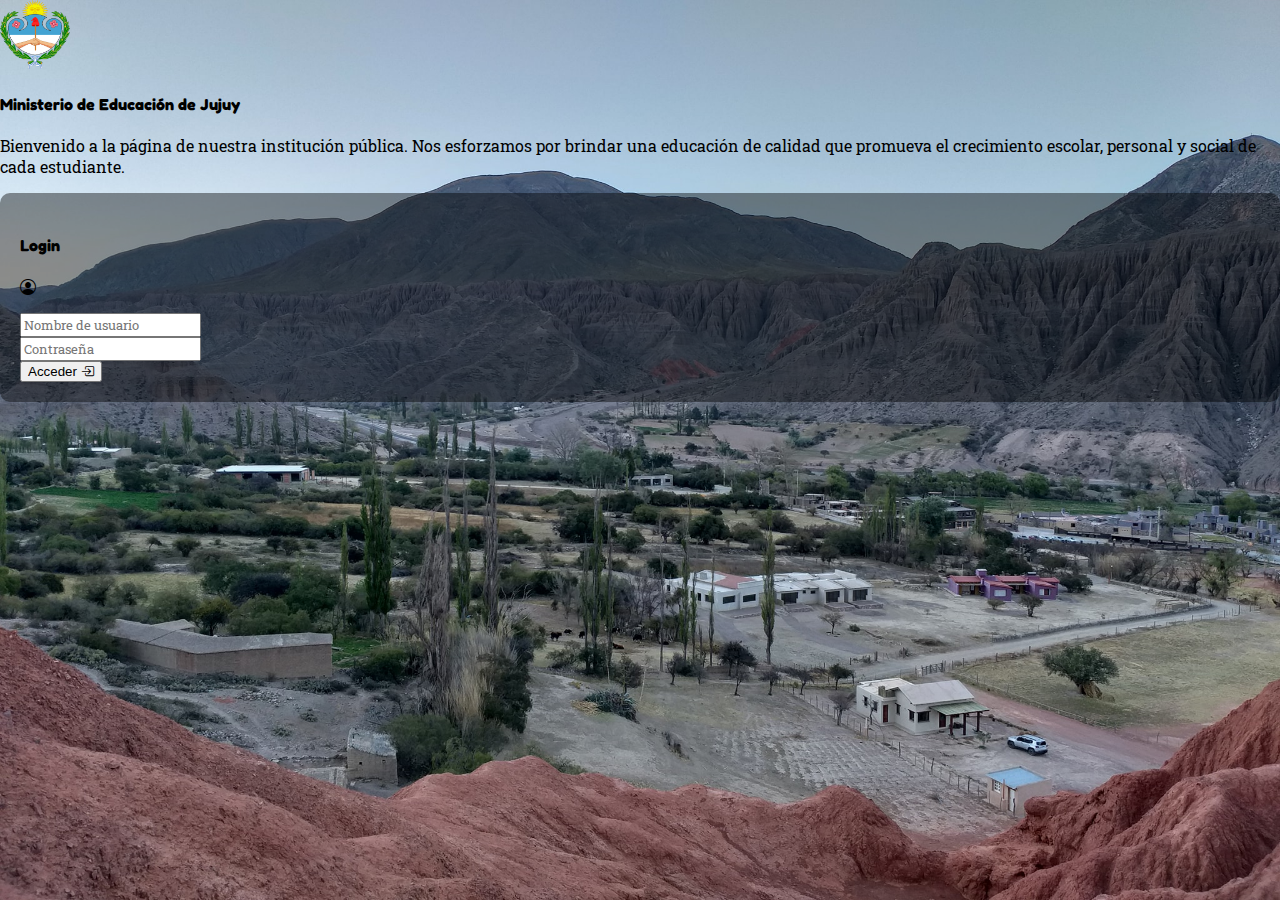
<file: index.html>
<!DOCTYPE html>
<html lang="es">
<head>
    <meta charset="UTF-8">
    <meta name="viewport" content="width=device-width, initial-scale=1.0">
    <!--ESTILO CSS-->
    <link rel="stylesheet" href="./css/estilo.css">
    <!--FONTS GOOGLE-->
    <link href="https://fonts.googleapis.com/css2?family=Fredoka:wght@300..700&family=Roboto+Slab:wght@100..900&display=swap" rel="stylesheet">
    <!--BOOTSTRAP-->
    <link href="https://cdn.jsdelivr.net/npm/bootstrap@5.3.2/dist/css/bootstrap.min.css" rel="stylesheet" integrity="sha384-T3c6CoIi6uLrA9TneNEoa7RxnatzjcDSCmG1MXxSR1GAsXEV/Dwwykc2MPK8M2HN" crossorigin="anonymous">
    <!--BOOTSTRAP ICON-->
    <link rel="stylesheet" href="https://cdn.jsdelivr.net/npm/bootstrap-icons@1.11.3/font/bootstrap-icons.min.css">
    <!--TITULO DE LA PAGINA-->
    <title>Login</title>
</head>
<body>
    <div class="container-fluid bg-image h-100">
        <div class="row h-100">
          <div class="col-md-2"></div>
          <div class="col-md-4 d-flex align-items-center justify-content-center">
            <div class="text-center">
              <img src="./assets/Logo.PNG" alt="Logo" width="70" class="img-fluid mx-auto mb-1">
              <h4 class="text-center text-dark mb-3">Ministerio de Educación de Jujuy</h4>
              <p class="text-start text-light">
                Bienvenido a la página de nuestra institución pública.
                Nos esforzamos por brindar una educación de calidad que promueva el crecimiento 
                escolar, personal y social de cada estudiante.
              </p>
            </div>
          </div>
          <div class="col-md-4 d-flex align-items-center justify-content-center">
            <div class="transparent-card">
              <h4 class="text-center text-primary">Login</h4>
              <p class="mb-3 text-center text-primary fs-2"><i class="bi bi-person-circle"></i></p>
              <form id="loginForm">
                <div class="form-group mb-2">
                  <input type="text" class="form-control" id="username" placeholder="Nombre de usuario">
                </div>
                <div class="form-group mb-4">
                  <input type="password" class="form-control" id="password" placeholder="Contraseña">
                </div>
                <div class="d-flex justify-content-center align-items-center">
                    <button type="submit" class="btn btn-primary btn-block">Acceder <i class="bi bi-box-arrow-in-right"></i></button>
                </div>
              </form>
            </div>
          </div>
          <div class="col-md-2"></div>
        </div>
      </div>
</body>
<!--BOOTSTRAP-->
<script src="https://cdn.jsdelivr.net/npm/bootstrap@5.3.2/dist/js/bootstrap.bundle.min.js" integrity="sha384-C6RzsynM9kWDrMNeT87bh95OGNyZPhcTNXj1NW7RuBCsyN/o0jlpcV8Qyq46cDfL" crossorigin="anonymous"></script>
<!--JAVASCRIPT-->
<script src="./js/login.js"></script>
</html>
</file>
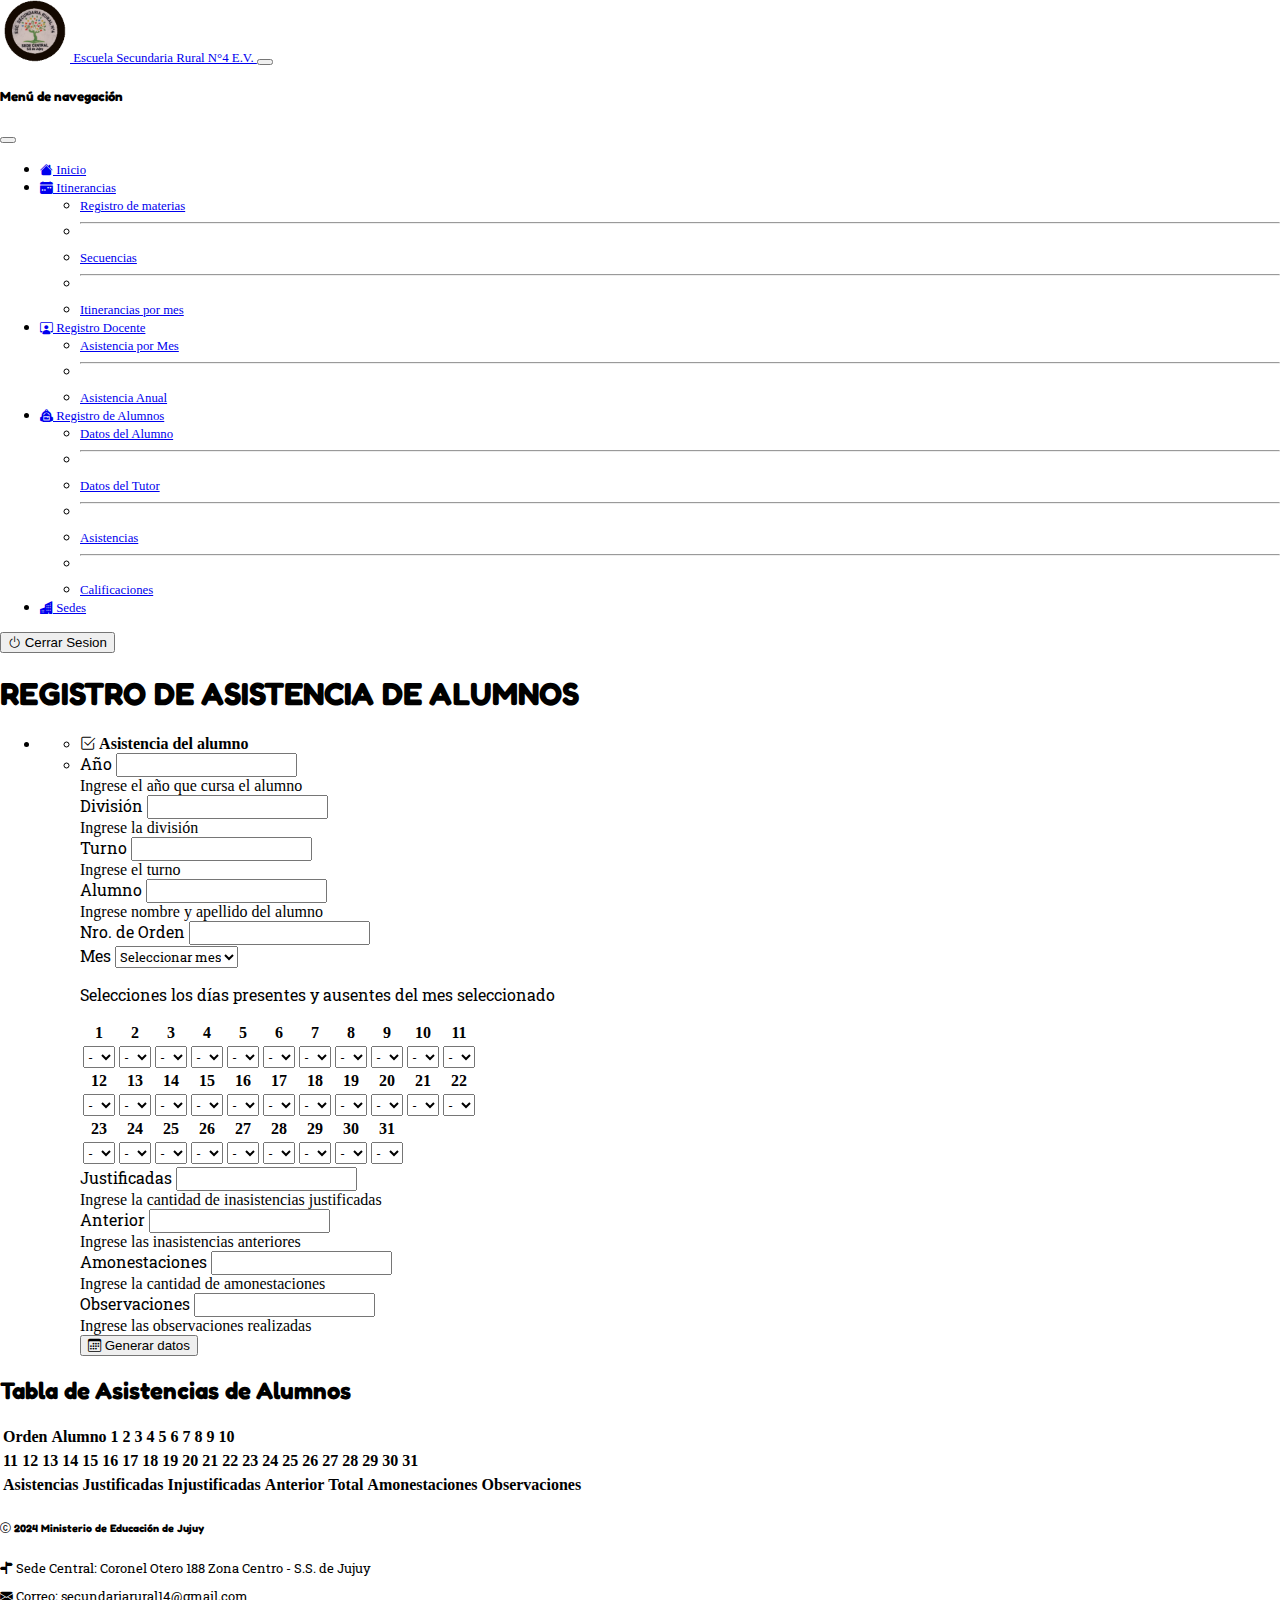
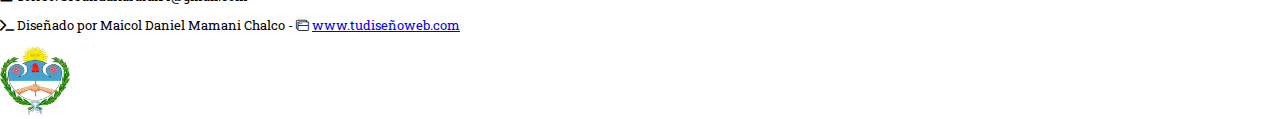
<file: html/asistencias_alumnos.html>
<!DOCTYPE html>
<html lang="es">

<head>
    <meta charset="UTF-8">
    <meta name="viewport" content="width=device-width, initial-scale=1.0">
    <!--ESTILO CSS-->
    <link rel="stylesheet" href="../css/estilo.css">
    <!--Html2 Canvas-->
    <script src="https://html2canvas.hertzen.com/dist/html2canvas.min.js"></script>
    <!--FONTS GOOGLE-->
    <link
        href="https://fonts.googleapis.com/css2?family=Fredoka:wght@300..700&family=Roboto+Slab:wght@100..900&display=swap"
        rel="stylesheet">
    <!--FONT AWESOME-->
    <link rel="stylesheet" href="https://cdnjs.cloudflare.com/ajax/libs/font-awesome/6.5.1/css/all.min.css">
    <!--BOOTSTRAP-->
    <link href="https://cdn.jsdelivr.net/npm/bootstrap@5.3.2/dist/css/bootstrap.min.css" rel="stylesheet"
        integrity="sha384-T3c6CoIi6uLrA9TneNEoa7RxnatzjcDSCmG1MXxSR1GAsXEV/Dwwykc2MPK8M2HN" crossorigin="anonymous">
    <!--BOOTSTRAP ICON-->
    <link rel="stylesheet" href="https://cdn.jsdelivr.net/npm/bootstrap-icons@1.11.3/font/bootstrap-icons.min.css">
    <!--TITULO DE LA PAGINA-->
    <title>Asistencia de Alumnos</title>
</head>

<body>
    <!--NAVEGADOR-->
    <nav class="navbar navbar-expand-lg navbar-dark bg-dark" aria-label="Offcanvas navbar large">
        <div class="container-fluid">
            <a class="navbar-brand" href="inicio.html">
                <img src="../assets/Logo_2.PNG" class="img-" width="70" alt="Logo">
                Escuela Secundaria Rural N°4 E.V.
            </a>
            <button class="navbar-toggler" type="button" data-bs-toggle="offcanvas" data-bs-target="#offcanvasNavbar2"
                aria-controls="offcanvasNavbar2" aria-label="Toggle navigation">
                <span class="navbar-toggler-icon"></span>
            </button>
            <div class="offcanvas offcanvas-end text-bg-dark" tabindex="-1" id="offcanvasNavbar2"
                aria-labelledby="offcanvasNavbar2Label">
                <div class="offcanvas-header">
                    <h5 class="offcanvas-title" id="offcanvasNavbar2Label">Menú de navegación</h5>
                    <button type="button" class="btn-close btn-close-white" data-bs-dismiss="offcanvas"
                        aria-label="Close"></button>
                </div>
                <div class="offcanvas-body">
                    <ul class="navbar-nav justify-content-end flex-grow-1 pe-3">
                        <li class="nav-item">
                            <a class="nav-link" aria-current="page" href="../html/inicio.html"><i
                                    class="bi bi-house-fill"></i>
                                Inicio</a>
                        </li>
                        <li class="nav-item dropdown">
                            <a class="nav-link dropdown-toggle" href="#" role="button" data-bs-toggle="dropdown"
                                aria-expanded="false">
                                <i class="bi bi-calendar-week-fill"></i> Itinerancias
                            </a>
                            <ul class="dropdown-menu bg-dark">
                                <li><a class="dropdown-item text-light bg-dark" href="../html/registro_materias.html">Registro de materias</a></li>
                                <li>
                                    <hr class="dropdown-divider bg-secondary">
                                </li>
                                <li><a class="dropdown-item text-light bg-dark" href="../html/secuencias.html">Secuencias</a></li>
                                <li>
                                    <hr class="dropdown-divider bg-secondary">
                                </li>
                                <li><a class="dropdown-item text-light bg-dark" href="../html/itinerancias_mes.html">Itinerancias por mes</a></li>
                            </ul>
                        </li>
                        <li class="nav-item dropdown">
                            <a class="nav-link dropdown-toggle" href="#" role="button" data-bs-toggle="dropdown"
                                aria-expanded="false">
                                <i class="bi bi-person-workspace"></i> Registro Docente
                            </a>
                            <ul class="dropdown-menu bg-dark">
                                <li><a class="dropdown-item bg-dark text-light"
                                        href="../html/asistenciaMes_docente.html">Asistencia por Mes</a></li>
                                <li>
                                    <hr class="dropdown-divider bg-secondary">
                                </li>
                                <li><a class="dropdown-item bg-dark text-light"
                                        href="../html/asistenciaAnual_docente.html">Asistencia Anual</a></li>
                            </ul>
                        </li>
                        <li class="nav-item dropdown">
                            <a class="nav-link dropdown-toggle active text-primary" href="#" role="button"
                                data-bs-toggle="dropdown" aria-expanded="false">
                                <i class="bi bi-backpack2-fill"></i> Registro de Alumnos
                            </a>
                            <ul class="dropdown-menu bg-dark">
                                <li><a class="dropdown-item bg-dark text-secondary"
                                        href="../html/datos_alumno.html">Datos
                                        del Alumno</a></li>
                                <li>
                                    <hr class="dropdown-divider bg-secondary">
                                </li>
                                <li><a class="dropdown-item bg-dark text-secondary"
                                        href="../html/datos_tutor.html">Datos
                                        del Tutor</a></li>
                                <li>
                                    <hr class="dropdown-divider bg-secondary">
                                </li>
                                <li><a class="dropdown-item bg-dark text-primary active"
                                        href="../html/asistencias_alumnos.html">Asistencias</a></li>
                                <li>
                                    <hr class="dropdown-divider bg-secondary">
                                </li>
                                <li><a class="dropdown-item bg-dark text-secondary"
                                        href="../html/calificaciones_alumnos.html">Calificaciones</a></li>
                            </ul>
                        </li>
                        <li class="nav-item">
                            <a class="nav-link" href="../html/sedes.html"><i class="bi bi-buildings-fill"></i> Sedes</a>
                        </li>
                    </ul>
                </div>
            </div>
            <a href="../index.html">
                <button type="button" class="btn bg-primary text-light"><i class="bi bi-power"></i> Cerrar
                    Sesion</button>
            </a>
        </div>
    </nav>
    <main class="container">
        <h1 class="text-center p-4">REGISTRO DE ASISTENCIA DE ALUMNOS</h1>
        <ul class="list-group list-group-horizontal d-flex justify-content-center mb-4">
            <li class="list-group-item col-md-10">
                <ul class="list-group list-group-flush">
                    <li class="list-group-item active rounded-1">
                        <b><i class="bi bi-check2-square"></i> Asistencia del alumno</b>
                    </li>
                    <li class="list-group-item mb-4">
                        <form class="row" id="datos">
                            <div class="d-flex justify-content-center mb-3">
                                <div class="col-md-4 pe-2">
                                    <label for="curso">Año</label>
                                    <input type="text" class="form-control" name="curso" id="curso">
                                    <div id="mensaje" class="form-text">Ingrese el año que cursa el alumno</div>
                                </div>
                                <div class="col-md-4 pe-2">
                                    <label for="division">División</label>
                                    <input type="text" class="form-control" name="division" id="division">
                                    <div id="mensaje" class="form-text">Ingrese la división</div>
                                </div>
                                <div class="col-md-4">
                                        <label for="turno">Turno</label>
                                        <input type="text" class="form-control" name="turno" id="turno">
                                        <div id="mensaje" class="form-text">Ingrese el turno</div>
                                </div>
                            </div>
                            <div class="d-flex justify-content-center mb-3">
                                <div class="col-md-6 pe-2">
                                    <label for="NyA-3">Alumno</label>
                                    <input type="text" name="NyA-3" class="form-control" id="NyA-3">
                                    <div id="mensaje" class="form-text">Ingrese nombre y apellido del alumno</div>
                                </div>
                                <!--Numero de orden-->
                                <div class="col-md-2 pe-2">
                                    <label for="nroOrden-3">Nro. de Orden</label>
                                    <input type="number" class="form-control" name="nroOrden-3" id="nroOrden-3" min="1">
                                </div>
                                <div class="col-md-4">
                                    <div class="selectMes">
                                        <label>Mes</label>
                                        <select name="meses" id="mes" class="form-select">
                                            <option selected>Seleccionar mes</option>
                                            <option value="Marzo">Marzo</option>
                                            <option value="Abril">Abril</option>
                                            <option value="Mayo">Mayo</option>
                                            <option value="Junio">Junio</option>
                                            <option value="Julio">Julio</option>
                                            <option value="Agosto">Agosto</option>
                                            <option value="Septiembre">Septiembre</option>
                                            <option value="Octubre">Octubre</option>
                                            <option value="Noviembre">Noviembre</option>
                                            <option value="Diciembre">Diciembre</option>
                                        </select>
                                    </div>
                                </div>
                            </div>
                            <div class="d-flex justify-content-center mb-3">
                                <div class="col-md-12">
                                    <p class="card-text">Selecciones los días presentes y ausentes del mes seleccionado
                                    </p>
                                    <!--Tabla de registro de asistencia-->
                                    <table class="table table-bordered border-secondary text-center">
                                        <tr>
                                            <th class="bg-primary">1</th>
                                            <th class="bg-primary">2</th>
                                            <th class="bg-primary">3</th>
                                            <th class="bg-primary">4</th>
                                            <th class="bg-primary">5</th>
                                            <th class="bg-primary">6</th>
                                            <th class="bg-primary">7</th>
                                            <th class="bg-primary">8</th>
                                            <th class="bg-primary">9</th>
                                            <th class="bg-primary">10</th>
                                            <th class="bg-primary">11</th>
                                        </tr>
                                        </thead>
                                        <tbody>
                                            <tr>
                                                <td>
                                                    <select name="asistencia1" id="asistencia1">
                                                        <option value="-">-</option>
                                                        <option value="P">P</option>
                                                        <option value="A">A</option>
                                                    </select>
                                                </td>
                                                <td>
                                                    <select name="asistencia2" id="asistencia2">
                                                        <option value="-">-</option>
                                                        <option value="P">P</option>
                                                        <option value="A">A</option>
                                                    </select>
                                                </td>
                                                <td>
                                                    <select name="asistencia3" id="asistencia3">
                                                        <option value="-">-</option>
                                                        <option value="P">P</option>
                                                        <option value="A">A</option>
                                                    </select>
                                                </td>
                                                <td>
                                                    <select name="asistencia4" id="asistencia4">
                                                        <option value="-">-</option>
                                                        <option value="P">P</option>
                                                        <option value="A">A</option>
                                                    </select>
                                                </td>
                                                <td>
                                                    <select name="asistencia5" id="asistencia5">
                                                        <option value="-">-</option>
                                                        <option value="P">P</option>
                                                        <option value="A">A</option>
                                                    </select>
                                                </td>
                                                <td>
                                                    <select name="asistencia6" id="asistencia6">
                                                        <option value="-">-</option>
                                                        <option value="P">P</option>
                                                        <option value="A">A</option>
                                                    </select>
                                                </td>
                                                <td>
                                                    <select name="asistencia7" id="asistencia7">
                                                        <option value="-">-</option>
                                                        <option value="P">P</option>
                                                        <option value="A">A</option>
                                                    </select>
                                                </td>
                                                <td>
                                                    <select name="asistencia8" id="asistencia8">
                                                        <option value="-">-</option>
                                                        <option value="P">P</option>
                                                        <option value="A">A</option>
                                                    </select>
                                                </td>
                                                <td>
                                                    <select name="asistencia9" id="asistencia9">
                                                        <option value="-">-</option>
                                                        <option value="P">P</option>
                                                        <option value="A">A</option>
                                                    </select>
                                                </td>
                                                <td>
                                                    <select name="asistencia10" id="asistencia10">
                                                        <option value="-">-</option>
                                                        <option value="P">P</option>
                                                        <option value="A">A</option>
                                                    </select>
                                                </td>
                                                <td>
                                                    <select name="asistencia11" id="asistencia11">
                                                        <option value="-">-</option>
                                                        <option value="P">P</option>
                                                        <option value="A">A</option>
                                                    </select>
                                                </td>
                                            </tr>
                                            <tr>
                                                <th class="bg-primary">12</th>
                                                <th class="bg-primary">13</th>
                                                <th class="bg-primary">14</th>
                                                <th class="bg-primary">15</th>
                                                <th class="bg-primary">16</th>
                                                <th class="bg-primary">17</th>
                                                <th class="bg-primary">18</th>
                                                <th class="bg-primary">19</th>
                                                <th class="bg-primary">20</th>
                                                <th class="bg-primary">21</th>
                                                <th class="bg-primary">22</th>
                                            </tr>
                                            <tr>
                                                <td>
                                                    <select name="asistencia12" id="asistencia12">
                                                        <option value="-">-</option>
                                                        <option value="P">P</option>
                                                        <option value="A">A</option>
                                                    </select>
                                                </td>
                                                <td>
                                                    <select name="asistencia13" id="asistencia13">
                                                        <option value="-">-</option>
                                                        <option value="P">P</option>
                                                        <option value="A">A</option>
                                                    </select>
                                                </td>
                                                <td>
                                                    <select name="asistencia14" id="asistencia14">
                                                        <option value="-">-</option>
                                                        <option value="P">P</option>
                                                        <option value="A">A</option>
                                                    </select>
                                                </td>
                                                <td>
                                                    <select name="asistencia15" id="asistencia15">
                                                        <option value="-">-</option>
                                                        <option value="P">P</option>
                                                        <option value="A">A</option>
                                                    </select>
                                                </td>
                                                <td>
                                                    <select name="asistencia16" id="asistencia16">
                                                        <option value="-">-</option>
                                                        <option value="P">P</option>
                                                        <option value="A">A</option>
                                                    </select>
                                                </td>
                                                <td>
                                                    <select name="asistencia17" id="asistencia17">
                                                        <option value="-">-</option>
                                                        <option value="P">P</option>
                                                        <option value="A">A</option>
                                                    </select>
                                                </td>
                                                <td>
                                                    <select name="asistencia18" id="asistencia18">
                                                        <option value="-">-</option>
                                                        <option value="P">P</option>
                                                        <option value="A">A</option>
                                                    </select>
                                                </td>
                                                <td>
                                                    <select name="asistencia19" id="asistencia19">
                                                        <option value="-">-</option>
                                                        <option value="P">P</option>
                                                        <option value="A">A</option>
                                                    </select>
                                                </td>
                                                <td>
                                                    <select name="asistencia20" id="asistencia20">
                                                        <option value="-">-</option>
                                                        <option value="P">P</option>
                                                        <option value="A">A</option>
                                                    </select>
                                                </td>
                                                <td>
                                                    <select name="asistencia21" id="asistencia21">
                                                        <option value="-">-</option>
                                                        <option value="P">P</option>
                                                        <option value="A">A</option>
                                                    </select>
                                                </td>
                                                <td>
                                                    <select name="asistencia22" id="asistencia22">
                                                        <option value="-">-</option>
                                                        <option value="P">P</option>
                                                        <option value="A">A</option>
                                                    </select>
                                                </td>
                                            </tr>
                                            <tr>
                                                <th class="bg-primary">23</th>
                                                <th class="bg-primary">24</th>
                                                <th class="bg-primary">25</th>
                                                <th class="bg-primary">26</th>
                                                <th class="bg-primary">27</th>
                                                <th class="bg-primary">28</th>
                                                <th class="bg-primary">29</th>
                                                <th class="bg-primary">30</th>
                                                <th class="bg-primary">31</th>
                                                <th class="bg-secondary border-secondary"></th>
                                                <th class="bg-secondary border-secondary"></th>
                                            </tr>
                                            <tr>
                                                <td>
                                                    <select name="asistencia23" id="asistencia23">
                                                        <option value="-">-</option>
                                                        <option value="P">P</option>
                                                        <option value="A">A</option>
                                                    </select>
                                                </td>
                                                <td>
                                                    <select name="asistencia24" id="asistencia24">
                                                        <option value="-">-</option>
                                                        <option value="P">P</option>
                                                        <option value="A">A</option>
                                                    </select>
                                                </td>
                                                <td>
                                                    <select name="asistencia25" id="asistencia25">
                                                        <option value="-">-</option>
                                                        <option value="P">P</option>
                                                        <option value="A">A</option>
                                                    </select>
                                                </td>
                                                <td>
                                                    <select name="asistencia26" id="asistencia26">
                                                        <option value="-">-</option>
                                                        <option value="P">P</option>
                                                        <option value="A">A</option>
                                                    </select>
                                                </td>
                                                <td>
                                                    <select name="asistencia27" id="asistencia27">
                                                        <option value="-">-</option>
                                                        <option value="P">P</option>
                                                        <option value="A">A</option>
                                                    </select>
                                                </td>
                                                <td>
                                                    <select name="asistencia28" id="asistencia28">
                                                        <option value="-">-</option>
                                                        <option value="P">P</option>
                                                        <option value="A">A</option>
                                                    </select>
                                                </td>
                                                <td>
                                                    <select name="asistencia29" id="asistencia29">
                                                        <option value="-">-</option>
                                                        <option value="P">P</option>
                                                        <option value="A">A</option>
                                                    </select>
                                                </td>
                                                <td>
                                                    <select name="asistencia30" id="asistencia30">
                                                        <option value="-">-</option>
                                                        <option value="P">P</option>
                                                        <option value="A">A</option>
                                                    </select>
                                                </td>
                                                <td>
                                                    <select name="asistencia31" id="asistencia31">
                                                        <option value="-">-</option>
                                                        <option value="P">P</option>
                                                        <option value="A">A</option>
                                                    </select>
                                                </td>
                                                <td class="bg-secondary"></td>
                                                <td class="bg-secondary"></td>
                                            </tr>
                                        </tbody>
                                    </table>
                                </div>
                            </div>
                            <div class="d-flex justify-content-center mb-3">
                                <div class="col-md-4 pe-2">
                                    <label for="justificadas">Justificadas</label>
                                    <input type="number" name="justificadas" class="form-control" id="justificadas">
                                    <div id="mensaje" class="form-text">Ingrese la cantidad de inasistencias
                                        justificadas</div>
                                </div>
                                <div class="col-md-4 pe-2">
                                    <label for="anterior">Anterior</label>
                                    <input type="number" name="anterior" class="form-control" id="anterior">
                                    <div id="mensaje" class="form-text">Ingrese las inasistencias anteriores</div>
                                </div>
                                <div class="col-md-4">
                                    <label for="amonestaciones">Amonestaciones</label>
                                    <input type="number" name="amonestaciones" class="form-control" id="amonestaciones">
                                    <div id="mensaje" class="form-text">Ingrese la cantidad de amonestaciones</div>
                                </div>
                            </div>
                            <div class="d-flex justify-content-center mb-3">
                                <div class="col-md-8">
                                    <label for="observaciones">Observaciones</label>
                                    <input type="text" name="observaciones" class="form-control" id="observaciones">
                                    <div id="mensaje" class="form-text">Ingrese las observaciones realizadas</div>
                                </div>
                            </div>
                            <div class="d-flex justify-content-center mb-3">

                                <button class="btn btn-primary" type="submit" onclick="asistencia()"><i
                                        class="bi bi-calendar3"></i> Generar datos</button>
                            </div>
                        </form>
                    </li>
                </ul>
            </li>
        </ul>
        <div class="container mb-3" id="tablaAsistencia-Alumnos">
            <h2 class="text-center mb-3">Tabla de Asistencias de Alumnos</h2>
            <div id="asistencia"></div>
            <!--Tabla de registro de asistencia diaria-->
            <div class="container col-md-12 mb-5">
                <table class="table table-bordered border-dark text-center mb-3" id="tablaAsistencia-1">
                    <thead>
                        <tr class="table-active bg-secondary">
                            <th>Orden</th>
                            <th>Alumno</th>
                            <th>1</th>
                            <th>2</th>
                            <th>3</th>
                            <th>4</th>
                            <th>5</th>
                            <th>6</th>
                            <th>7</th>
                            <th>8</th>
                            <th>9</th>
                            <th>10</th>
                        </tr>
                    </thead>
                    <tbody></tbody>
                </table>

                <table class="table table-bordered border-dark text-center mb-3" id="tablaAsistencia-2">
                    <thead>
                        <tr class="table-active bg-secondary">
                            <th>11</th>
                            <th>12</th>
                            <th>13</th>
                            <th>14</th>
                            <th>15</th>
                            <th>16</th>
                            <th>17</th>
                            <th>18</th>
                            <th>19</th>
                            <th>20</th>
                            <th>21</th>
                            <th>22</th>
                            <th>23</th>
                            <th>24</th>
                            <th>25</th>
                            <th>26</th>
                            <th>27</th>
                            <th>28</th>
                            <th>29</th>
                            <th>30</th>
                            <th>31</th>

                        </tr>
                    </thead>
                    <tbody></tbody>
                </table>

                <table class="table table-bordered border-dark text-center mb-3" id="tablaAsistencia-3">
                    <thead>
                        <tr class="table-active bg-secondary">
                            <th>Asistencias</th>
                            <th>Justificadas</th>
                            <th>Injustificadas</th>
                            <th>Anterior</th>
                            <th>Total</th>
                            <th>Amonestaciones</th>
                            <th>Observaciones</th>
                        </tr>
                    </thead>
                    <tbody></tbody>
                </table>
            </div>
        </div>
        <div id="boton-descargar" class="mb-5"></div>
    </main>
    <footer class="bg-dark">
        <div class="container">
            <div class="row">
                <div class="col-md-11">
                    <h6 class="text-light mt-3 mb-2"><i class="bi bi-c-circle"></i> 2024 Ministerio de Educación de
                        Jujuy</h6>
                    <p class="text-light mb-1"><i class="bi bi-signpost-split-fill"></i> Sede Central: Coronel Otero 188
                        Zona Centro - S.S. de Jujuy</p>
                    <p class="text-light mb-1"><i class="bi bi-envelope-fill"></i> Correo: secundariarural14@gmail.com
                    </p>
                    <p class="text-light mb-2"><i class="fa-solid fa-terminal"></i> Diseñado por Maicol Daniel Mamani
                        Chalco - <i class="bi bi-window-stack"></i> <a
                            href="https://www.tudiseñoweb.com">www.tudiseñoweb.com</a></p>
                </div>
                <div class="col-md-1 mt-3 mb-3">
                    <img src="../assets/Logo.PNG" width="70" alt="Logo">
                </div>
            </div>
        </div>
    </footer>
</body>
<!--BOOTSTRAP-->
<script src="https://cdn.jsdelivr.net/npm/bootstrap@5.3.2/dist/js/bootstrap.bundle.min.js"
    integrity="sha384-C6RzsynM9kWDrMNeT87bh95OGNyZPhcTNXj1NW7RuBCsyN/o0jlpcV8Qyq46cDfL"
    crossorigin="anonymous"></script>
<script src="../js/asistencia_alumnos.js"></script>
</html>
</file>
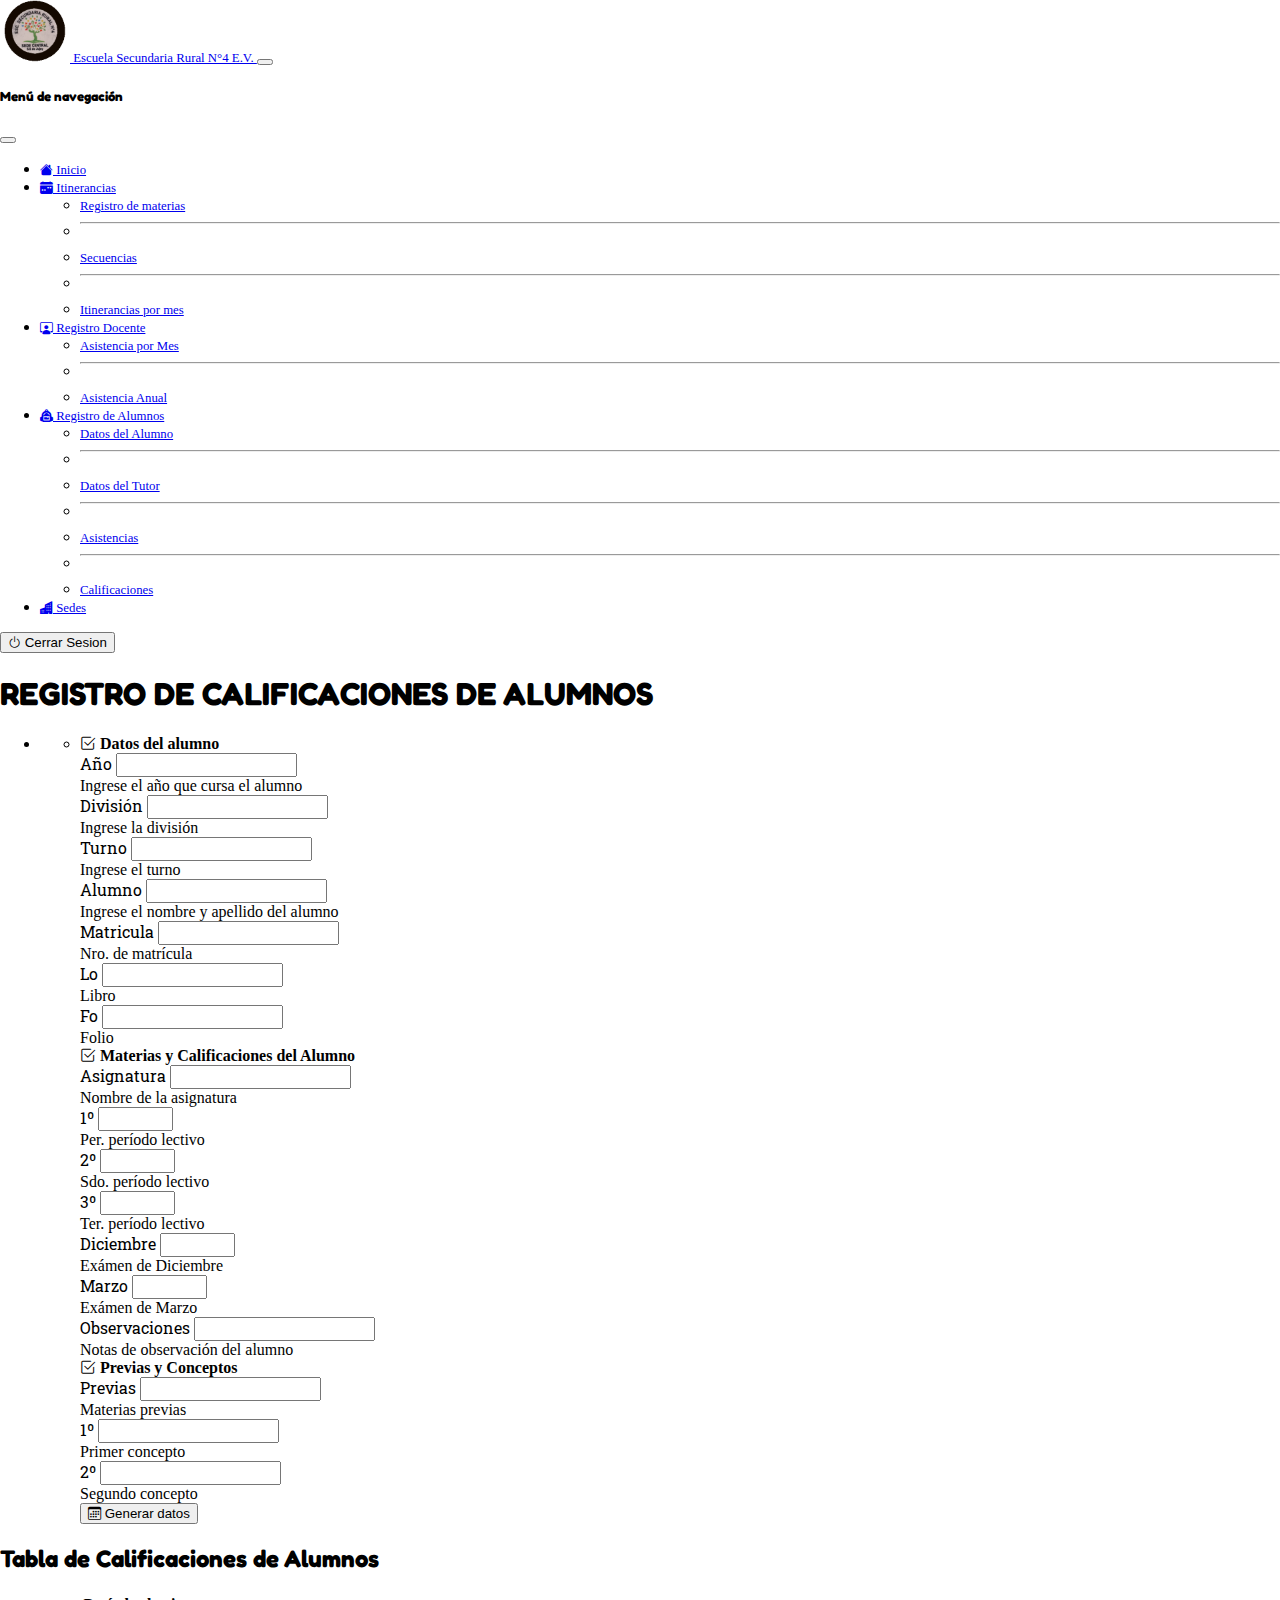
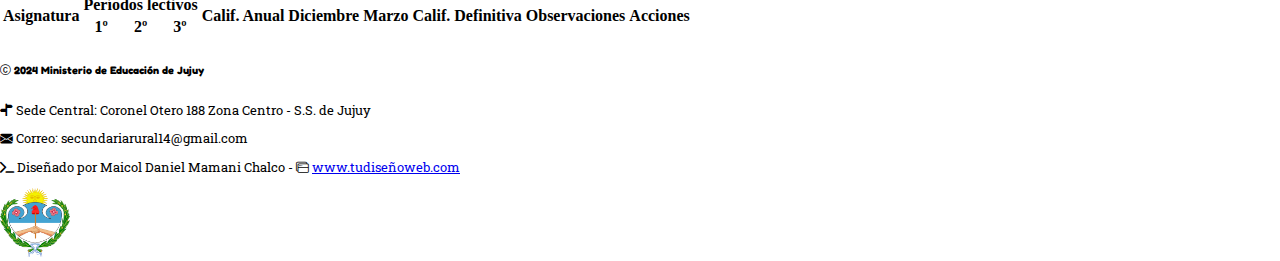
<file: html/calificaciones_alumnos.html>
<!DOCTYPE html>
<html lang="es">

<head>
    <meta charset="UTF-8">
    <meta name="viewport" content="width=device-width, initial-scale=1.0">
    <!--ESTILO CSS-->
    <link rel="stylesheet" href="../css/estilo.css">
     <!--Html2 Canvas-->
     <script src="https://html2canvas.hertzen.com/dist/html2canvas.min.js"></script>
    <!--FONTS GOOGLE-->
    <link
        href="https://fonts.googleapis.com/css2?family=Fredoka:wght@300..700&family=Roboto+Slab:wght@100..900&display=swap"
        rel="stylesheet">
    <!--FONT AWESOME-->
    <link rel="stylesheet" href="https://cdnjs.cloudflare.com/ajax/libs/font-awesome/6.5.1/css/all.min.css">
    <!--BOOTSTRAP-->
    <link href="https://cdn.jsdelivr.net/npm/bootstrap@5.3.2/dist/css/bootstrap.min.css" rel="stylesheet"
        integrity="sha384-T3c6CoIi6uLrA9TneNEoa7RxnatzjcDSCmG1MXxSR1GAsXEV/Dwwykc2MPK8M2HN" crossorigin="anonymous">
    <!--BOOTSTRAP ICON-->
    <link rel="stylesheet" href="https://cdn.jsdelivr.net/npm/bootstrap-icons@1.11.3/font/bootstrap-icons.min.css">
    <!--TITULO DE LA PAGINA-->
    <title>Calificaciones de Alumnos</title>
</head>

<body>
    <!--NAVEGADOR-->
    <nav class="navbar navbar-expand-lg navbar-dark bg-dark" aria-label="Offcanvas navbar large">
        <div class="container-fluid">
            <a class="navbar-brand" href="inicio.html">
                <img src="../assets/Logo_2.PNG" class="img-" width="70" alt="Logo">
                Escuela Secundaria Rural N°4 E.V.
            </a>
            <button class="navbar-toggler" type="button" data-bs-toggle="offcanvas" data-bs-target="#offcanvasNavbar2"
                aria-controls="offcanvasNavbar2" aria-label="Toggle navigation">
                <span class="navbar-toggler-icon"></span>
            </button>
            <div class="offcanvas offcanvas-end text-bg-dark" tabindex="-1" id="offcanvasNavbar2"
                aria-labelledby="offcanvasNavbar2Label">
                <div class="offcanvas-header">
                    <h5 class="offcanvas-title" id="offcanvasNavbar2Label">Menú de navegación</h5>
                    <button type="button" class="btn-close btn-close-white" data-bs-dismiss="offcanvas"
                        aria-label="Close"></button>
                </div>
                <div class="offcanvas-body">
                    <ul class="navbar-nav justify-content-end flex-grow-1 pe-3">
                        <li class="nav-item">
                            <a class="nav-link" aria-current="page" href="../html/inicio.html"><i
                                    class="bi bi-house-fill"></i>
                                Inicio</a>
                        </li>
                        <li class="nav-item dropdown">
                            <a class="nav-link dropdown-toggle" href="#" role="button" data-bs-toggle="dropdown"
                                aria-expanded="false">
                                <i class="bi bi-calendar-week-fill"></i> Itinerancias
                            </a>
                            <ul class="dropdown-menu bg-dark">
                                <li><a class="dropdown-item text-light bg-dark" href="../html/registro_materias.html">Registro de materias</a></li>
                                <li>
                                    <hr class="dropdown-divider bg-secondary">
                                </li>
                                <li><a class="dropdown-item text-light bg-dark" href="../html/secuencias.html">Secuencias</a></li>
                                <li>
                                    <hr class="dropdown-divider bg-secondary">
                                </li>
                                <li><a class="dropdown-item text-light bg-dark" href="../html/itinerancias_mes.html">Itinerancias por mes</a></li>
                            </ul>
                        </li>
                        <li class="nav-item dropdown">
                            <a class="nav-link dropdown-toggle" href="#" role="button" data-bs-toggle="dropdown"
                                aria-expanded="false">
                                <i class="bi bi-person-workspace"></i> Registro Docente
                            </a>
                            <ul class="dropdown-menu bg-dark">
                                <li><a class="dropdown-item bg-dark text-light"
                                        href="../html/asistenciaMes_docente.html">Asistencia por Mes</a></li>
                                <li>
                                    <hr class="dropdown-divider bg-secondary">
                                </li>
                                <li><a class="dropdown-item bg-dark text-light"
                                        href="../html/asistenciaAnual_docente.html">Asistencia Anual</a></li>
                            </ul>
                        </li>
                        <li class="nav-item dropdown">
                            <a class="nav-link dropdown-toggle active text-primary" href="#" role="button"
                                data-bs-toggle="dropdown" aria-expanded="false">
                                <i class="bi bi-backpack2-fill"></i> Registro de Alumnos
                            </a>
                            <ul class="dropdown-menu bg-dark">
                                <li><a class="dropdown-item bg-dark text-secondary"
                                        href="../html/datos_alumno.html">Datos
                                        del Alumno</a></li>
                                <li>
                                    <hr class="dropdown-divider bg-secondary">
                                </li>
                                <li><a class="dropdown-item bg-dark text-secondary"
                                        href="../html/datos_tutor.html">Datos
                                        del Tutor</a></li>
                                <li>
                                    <hr class="dropdown-divider bg-secondary">
                                </li>
                                <li><a class="dropdown-item bg-dark text-secondary"
                                        href="../html/asistencias_alumnos.html">Asistencias</a></li>
                                <li>
                                    <hr class="dropdown-divider bg-secondary">
                                </li>
                                <li><a class="dropdown-item bg-dark text-primary active"
                                        href="../html/calificaciones_alumnos.html">Calificaciones</a></li>
                            </ul>
                        </li>
                        <li class="nav-item">
                            <a class="nav-link" href="../html/sedes.html"><i class="bi bi-buildings-fill"></i> Sedes</a>
                        </li>
                    </ul>
                </div>
            </div>
            <a href="../index.html">
                <button type="button" class="btn bg-primary text-light"><i class="bi bi-power"></i> Cerrar
                    Sesion</button>
            </a>
        </div>
    </nav>
    <main class="container">
        <h1 class="text-center p-4">REGISTRO DE CALIFICACIONES DE ALUMNOS</h1>
        <ul class="list-group list-group-horizontal d-flex justify-content-center mb-5">
            <li class="list-group-item col-md-10">
                <ul class="list-group list-group-flush">
                    <li class="list-group-item">
                        <form class="row" id="datos">
                            <div class="list-group-item active mb-3 rounded-1">
                                <b><i class="bi bi-check2-square"></i> Datos del alumno</b>
                            </div>
                            <div class="d-flex justify-content-center mb-3">
                                <div class="col-md-4 pe-2">
                                    <label for="curso">Año</label>
                                    <input type="text" class="form-control" name="curso" id="curso">
                                    <div id="mensaje" class="form-text">Ingrese el año que cursa el alumno</div>
                                </div>
                                <div class="col-md-4 pe-2">
                                    <label for="division">División</label>
                                    <input type="text" class="form-control" name="division" id="division">
                                    <div id="mensaje" class="form-text">Ingrese la división</div>
                                </div>
                                <div class="col-md-4">
                                    <label for="turno">Turno</label>
                                    <input type="text" class="form-control" name="turno" id="turno">
                                    <div id="mensaje" class="form-text">Ingrese el turno</div>
                                </div>
                            </div>
                            <div class="d-flex justify-content-center mb-3">
                                <!--Alumno-->
                                <div class="col-md-6 pe-2">
                                    <label for="alumno">Alumno</label>
                                    <input type="text" class="form-control" name="alumno" id="alumno">
                                    <div id="mensaje" class="form-text">Ingrese el nombre y apellido del alumno</div>
                                </div>
                                <!--Nro. de matrícula-->
                                <div class="col-md-2 pe-2">
                                    <label for="matricula">Matricula</label>
                                    <input type="number" class="form-control" name="matricula" id="matricula">
                                    <div id="mensaje" class="form-text">Nro. de matrícula</div>
                                </div>
                                <!--Lo-->
                                <div class="col-md-2 pe-2">
                                    <label for="lo">Lo</label>
                                    <input type="text" class="form-control" name="lo" id="lo">
                                    <div id="mensaje" class="form-text">Libro</div>
                                </div>
                                <!--Folio-->
                                <div class="col-md-2 pe-2">
                                    <label for="fo">Fo</label>
                                    <input type="text" class="form-control" name="fo" id="fo">
                                    <div id="mensaje" class="form-text">Folio</div>
                                </div>
                            </div>
                            <div class="list-group-item active mb-3 rounded-1">
                                <b><i class="bi bi-check2-square"></i> Materias y Calificaciones del Alumno</b>
                            </div>
                            <div class="d-flex justify-content-center mb-3">
                                <!--Asignatura-->
                                <div class="col-md-6 pe-2">
                                    <label for="asignatura">Asignatura</label>
                                    <input type="text" class="form-control" name="asignatura" id="asignatura">
                                    <div id="mensaje" class="form-text">Nombre de la asignatura</div>
                                </div>
                                <!--Periodos lectivos-->
                                <!--1º-->
                                <div class="col-md-2 pe-2">
                                    <label for="primero">1º</label>
                                    <input type="number" class="form-control" name="primero" id="primero" step="0.01"
                                        min="0" max="10">
                                    <div id="mensaje" class="form-text">Per. período lectivo</div>
                                </div>
                                <!--2º-->
                                <div class="col-md-2 pe-2">
                                    <label for="segundo">2º</label>
                                    <input type="number" class="form-control" name="segundo" id="segundo" step="0.01"
                                        min="0" max="10">
                                    <div id="mensaje" class="form-text">Sdo. período lectivo</div>
                                </div>
                                <!--3º-->
                                <div class="col-md-2 pe-2">
                                    <label for="tercero">3º</label>
                                    <input type="number" class="form-control" name="tercero" id="tercero" step="0.01"
                                        min="0" max="10">
                                    <div id="mensaje" class="form-text">Ter. período lectivo</div>
                                </div>
                            </div>
                            <div class="d-flex justify-content-center mb-3">
                                <!--Diciembre-->
                                <div class="col-md-2 pe-2">
                                    <label for="diciembre">Diciembre</label>
                                    <input type="number" class="form-control" name="diciembre" id="diciembre"
                                        step="0.01" min="0" max="10">
                                    <div id="mensaje" class="form-text">Exámen de Diciembre</div>
                                </div>
                                <!--Marzo-->
                                <div class="col-md-2 pe-2">
                                    <label for="marzo">Marzo</label>
                                    <input type="number" class="form-control" name="marzo" id="marzo" step="0.01"
                                        min="0" max="10">
                                    <div id="mensaje" class="form-text">Exámen de Marzo</div>
                                </div>
                                <!--Observaciones-->
                                <div class="col-md-8 pe-2">
                                    <label for="observaciones">Observaciones</label>
                                    <input type="text" class="form-control" name="observaciones" id="observaciones">
                                    <div id="mensaje" class="form-text">Notas de observación del alumno</div>
                                </div>
                            </div>
                            <div class="list-group-item active mb-3 rounded-1">
                                <b><i class="bi bi-check2-square"></i> Previas y Conceptos</b>
                            </div>
                            <div class="d-flex justify-content-center mb-5">
                                <div class="col-md-6 pe-2">
                                    <label for="previas">Previas</label>
                                    <input type="text" class="form-control" name="previas" id="previas">
                                    <div id="mensaje" class="form-text">Materias previas</div>
                                </div>
                                <div class="col-md-3 pe-2">
                                    <label for="primero">1º</label>
                                    <input type="text" class="form-control" name="primero" id="primero">
                                    <div id="mensaje" class="form-text">Primer concepto</div>
                                </div>
                                <div class="col-md-3 pe-2">
                                    <label for="segundo">2º</label>
                                    <input type="text" class="form-control" name="segundo" id="segundo">
                                    <div id="mensaje" class="form-text">Segundo concepto</div>
                                </div>
                            </div>
                            <div class="d-flex justify-content-center mb-3">
                                <button class="btn btn-primary" type="submit" onclick="ingresarDatos(), ingresarDatos2()"><i
                                    class="bi bi-calendar3"></i> Generar datos</button>
                            </div>
                        </form>
                    </li>
                </ul>
            </li>
        </ul>
        <div class="container mb-5" id="tablaCalificaciones-Alumnos">
            <h2 class="text-center mb-3">Tabla de Calificaciones de Alumnos</h2>
            <div id="asistencia" class="mb-3"></div>
            <div class="container col-md-12 mb-5">
                <table class="table table-bordered border-dark text-center mb-3" id="tablaCalificaciones">
                    <thead>
                        <tr class="table-active bg-secondary">
                            <th rowspan="2">Asignatura</th>
                            <th colspan="3">Períodos lectivos</th>
                            <th rowspan="2" class="texto">Calif. Anual</th>
                            <th rowspan="2" class="texto">Diciembre</th>
                            <th rowspan="2" class="texto">Marzo</th>
                            <th rowspan="2" class="texto">Calif. Definitiva</th>
                            <th rowspan="2" class="texto">Observaciones</th>
                            <th rowspan="2" class="texto">Acciones</th>
                        </tr>
                        <tr class="table-active bg-secondary">
                            <th>1º</th>
                            <th>2º</th>
                            <th>3º</th>
                        </tr>
                    </thead>
                    <tbody></tbody>
                </table>
                <div id="previa" class="mb-5"></div>
            </div>
            <div id="boton-descargar" class="mb-5"></div>
        </div>
    </main>
    <footer class="bg-dark">
        <div class="container">
            <div class="row">
                <div class="col-md-11">
                    <h6 class="text-light mt-3 mb-2"><i class="bi bi-c-circle"></i> 2024 Ministerio de Educación de
                        Jujuy</h6>
                    <p class="text-light mb-1"><i class="bi bi-signpost-split-fill"></i> Sede Central: Coronel Otero 188
                        Zona Centro - S.S. de Jujuy</p>
                    <p class="text-light mb-1"><i class="bi bi-envelope-fill"></i> Correo: secundariarural14@gmail.com
                    </p>
                    <p class="text-light mb-2"><i class="fa-solid fa-terminal"></i> Diseñado por Maicol Daniel Mamani
                        Chalco - <i class="bi bi-window-stack"></i> <a
                            href="https://www.tudiseñoweb.com">www.tudiseñoweb.com</a></p>
                </div>
                <div class="col-md-1 mt-3 mb-3">
                    <img src="../assets/Logo.PNG" width="70" alt="Logo">
                </div>
            </div>
        </div>
    </footer>
</body>
<!--BOOTSTRAP-->
<script src="https://cdn.jsdelivr.net/npm/bootstrap@5.3.2/dist/js/bootstrap.bundle.min.js"
    integrity="sha384-C6RzsynM9kWDrMNeT87bh95OGNyZPhcTNXj1NW7RuBCsyN/o0jlpcV8Qyq46cDfL"
    crossorigin="anonymous"></script>
<script src="../js/calificaciones_alumnos.js"></script>
</html>
</file>
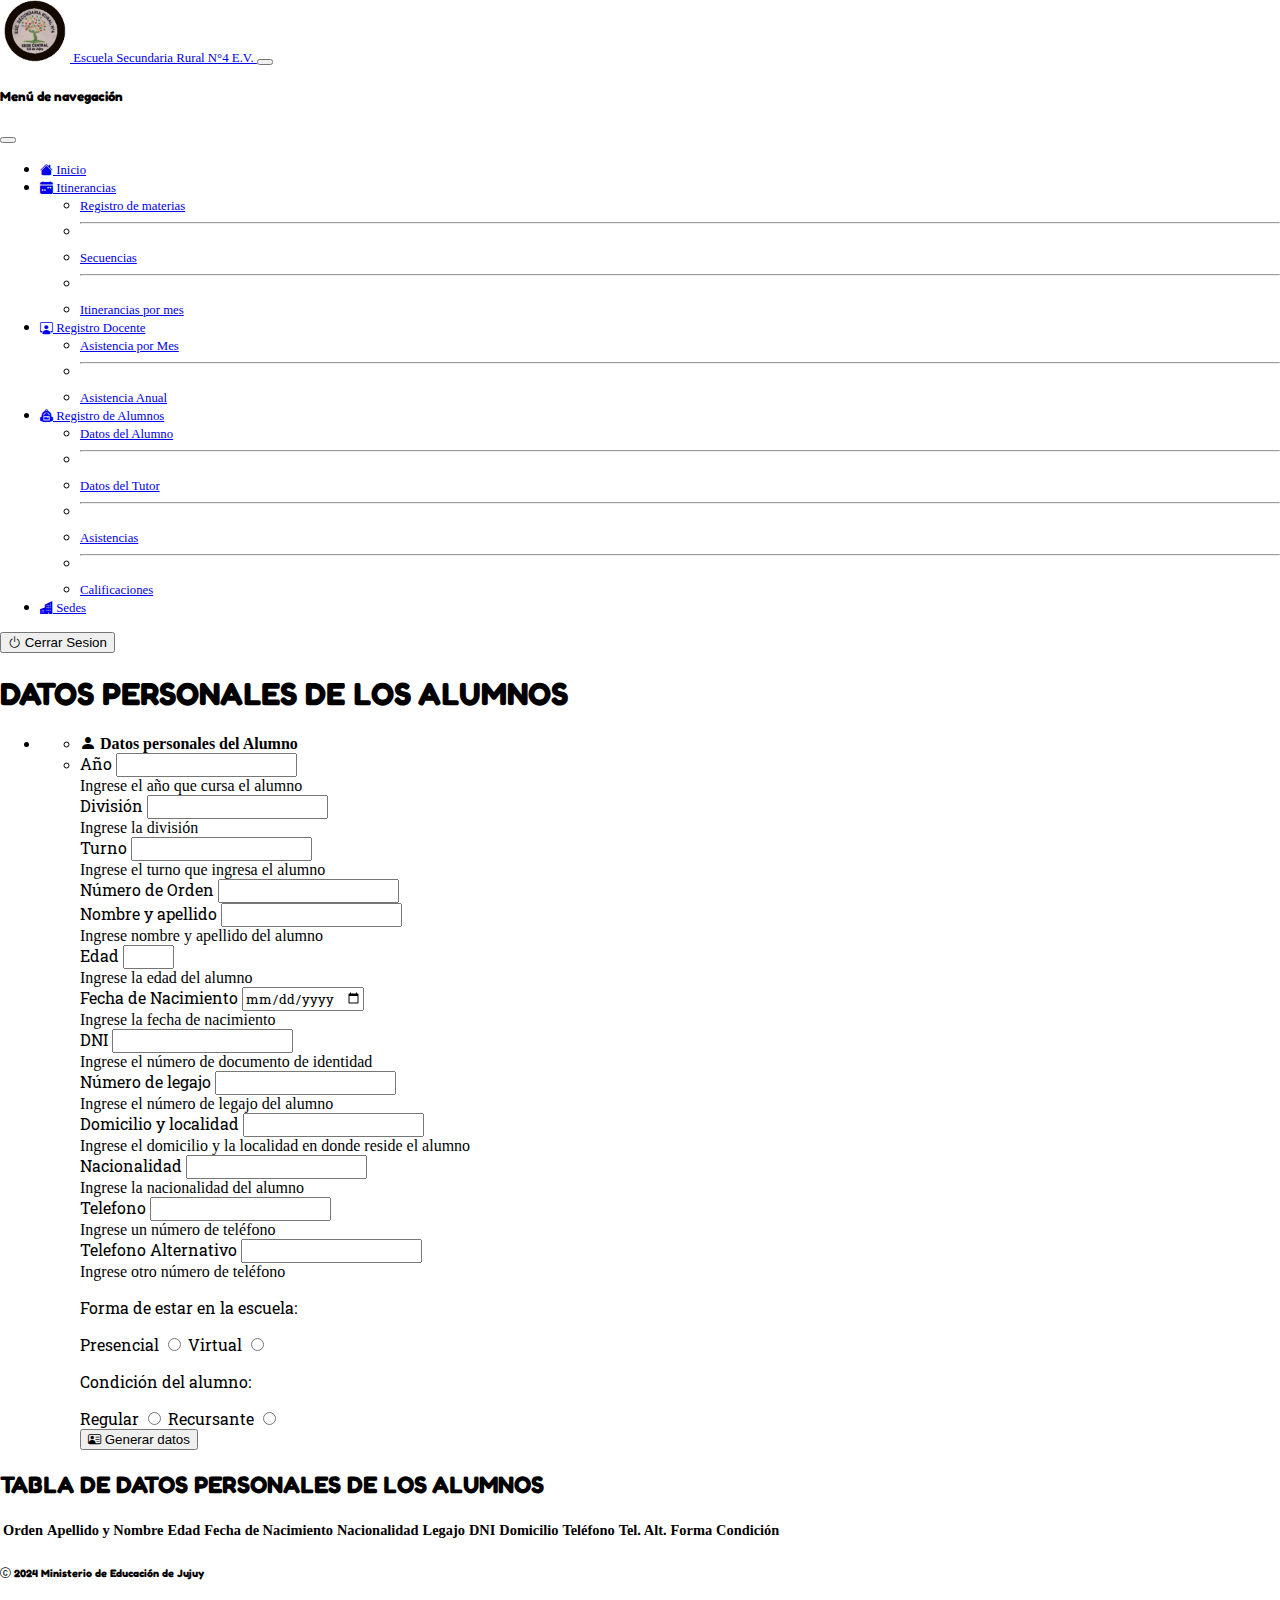
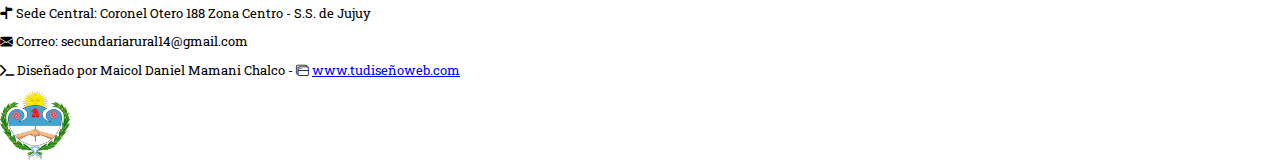
<file: html/datos_alumno.html>
<!DOCTYPE html>
<html lang="es">
<head>
    <meta charset="UTF-8">
    <meta name="viewport" content="width=device-width, initial-scale=1.0">
    <!--ESTILO CSS-->
    <link rel="stylesheet" href="../css/estilo.css">
    <!--FONTS GOOGLE-->
    <link
        href="https://fonts.googleapis.com/css2?family=Fredoka:wght@300..700&family=Roboto+Slab:wght@100..900&display=swap"
        rel="stylesheet">
    <!--Html2 Canvas-->
    <script src="https://html2canvas.hertzen.com/dist/html2canvas.min.js"></script>
    <!--FONT AWESOME-->
    <link rel="stylesheet" href="https://cdnjs.cloudflare.com/ajax/libs/font-awesome/6.5.1/css/all.min.css">
    <!--BOOTSTRAP-->
    <link href="https://cdn.jsdelivr.net/npm/bootstrap@5.3.2/dist/css/bootstrap.min.css" rel="stylesheet"
        integrity="sha384-T3c6CoIi6uLrA9TneNEoa7RxnatzjcDSCmG1MXxSR1GAsXEV/Dwwykc2MPK8M2HN" crossorigin="anonymous">
    <!--BOOTSTRAP ICON-->
    <link rel="stylesheet" href="https://cdn.jsdelivr.net/npm/bootstrap-icons@1.11.3/font/bootstrap-icons.min.css">
    <!--TITULO DE LA PAGINA-->
    <title>Datos del Alumno</title>
</head>

<body>
    <!--NAVEGADOR-->
    <nav class="navbar navbar-expand-lg navbar-dark bg-dark" aria-label="Offcanvas navbar large">
        <div class="container-fluid">
            <a class="navbar-brand" href="inicio.html">
                <img src="../assets/Logo_2.PNG" class="img-" width="70" alt="Logo">
                Escuela Secundaria Rural N°4 E.V.
            </a>
            <button class="navbar-toggler" type="button" data-bs-toggle="offcanvas" data-bs-target="#offcanvasNavbar2"
                aria-controls="offcanvasNavbar2" aria-label="Toggle navigation">
                <span class="navbar-toggler-icon"></span>
            </button>
            <div class="offcanvas offcanvas-end text-bg-dark" tabindex="-1" id="offcanvasNavbar2"
                aria-labelledby="offcanvasNavbar2Label">
                <div class="offcanvas-header">
                    <h5 class="offcanvas-title" id="offcanvasNavbar2Label">Menú de navegación</h5>
                    <button type="button" class="btn-close btn-close-white" data-bs-dismiss="offcanvas"
                        aria-label="Close"></button>
                </div>
                <div class="offcanvas-body">
                    <ul class="navbar-nav justify-content-end flex-grow-1 pe-3">
                        <li class="nav-item">
                            <a class="nav-link" aria-current="page" href="../html/inicio.html"><i
                                    class="bi bi-house-fill"></i>
                                Inicio</a>
                        </li>
                        <li class="nav-item dropdown">
                            <a class="nav-link dropdown-toggle" href="#" role="button" data-bs-toggle="dropdown"
                                aria-expanded="false">
                                <i class="bi bi-calendar-week-fill"></i> Itinerancias
                            </a>
                            <ul class="dropdown-menu bg-dark">
                                <li><a class="dropdown-item text-light bg-dark" href="../html/registro_materias.html">Registro de materias</a></li>
                                <li>
                                    <hr class="dropdown-divider bg-secondary">
                                </li>
                                <li><a class="dropdown-item text-light bg-dark" href="../html/secuencias.html">Secuencias</a></li>
                                <li>
                                    <hr class="dropdown-divider bg-secondary">
                                </li>
                                <li><a class="dropdown-item text-light bg-dark" href="../html/itinerancias_mes.html">Itinerancias por mes</a></li>
                            </ul>
                        </li>
                        <li class="nav-item dropdown">
                            <a class="nav-link dropdown-toggle" href="#" role="button" data-bs-toggle="dropdown"
                                aria-expanded="false">
                                <i class="bi bi-person-workspace"></i> Registro Docente
                            </a>
                            <ul class="dropdown-menu bg-dark">
                                <li><a class="dropdown-item bg-dark text-light"
                                        href="../html/asistenciaMes_docente.html">Asistencia por Mes</a></li>
                                <li>
                                    <hr class="dropdown-divider bg-secondary">
                                </li>
                                <li><a class="dropdown-item bg-dark text-light"
                                        href="../html/asistenciaAnual_docente.html">Asistencia Anual</a></li>
                            </ul>
                        </li>
                        <li class="nav-item dropdown">
                            <a class="nav-link dropdown-toggle active text-primary" href="#" role="button"
                                data-bs-toggle="dropdown" aria-expanded="false">
                                <i class="bi bi-backpack2-fill"></i> Registro de Alumnos
                            </a>
                            <ul class="dropdown-menu bg-dark">
                                <li><a class="dropdown-item bg-dark text-primary active"
                                        href="../html/datos_alumno.html">Datos
                                        del Alumno</a></li>
                                <li>
                                    <hr class="dropdown-divider bg-secondary">
                                </li>
                                <li><a class="dropdown-item bg-dark text-secondary"
                                        href="../html/datos_tutor.html">Datos
                                        del Tutor</a></li>
                                <li>
                                    <hr class="dropdown-divider bg-secondary">
                                </li>
                                <li><a class="dropdown-item bg-dark text-secondary"
                                        href="../html/asistencias_alumnos.html">Asistencias</a></li>
                                <li>
                                    <hr class="dropdown-divider bg-secondary">
                                </li>
                                <li><a class="dropdown-item bg-dark text-secondary"
                                        href="../html/calificaciones_alumnos.html">Calificaciones</a></li>
                            </ul>
                        </li>
                        <li class="nav-item">
                            <a class="nav-link" href="../html/sedes.html"><i class="bi bi-buildings-fill"></i> Sedes</a>
                        </li>
                    </ul>
                </div>
            </div>
            <a href="../index.html">
                <button type="button" class="btn bg-primary text-light"><i class="bi bi-power"></i> Cerrar
                    Sesion</button>
            </a>
        </div>
    </nav>
    <main class="container">
        <h1 class="text-center p-4">DATOS PERSONALES DE LOS ALUMNOS</h1>
        <ul class="list-group list-group-horizontal d-flex justify-content-center mb-5">
            <li class="list-group-item col-md-7">
                <ul class="list-group list-group-flush">
                    <li class="list-group-item active rounded-1">
                        <b><i class="bi bi-person-fill"></i> Datos personales del Alumno</b>
                    </li>
                    <li class="list-group-item">
                        <form class="row" id="datos">
                            <div class="row mb-3">
                                <!--Año-->
                                <div class="col-md-6">
                                    <label for="curso">Año</label>
                                    <input type="text" class="form-control" name="curso" id="curso">
                                    <div id="mensaje" class="form-text">Ingrese el año que cursa el alumno</div>
                                </div>
                                <!--División-->
                                <div class="col-md-6">
                                    <label for="division">División</label>
                                    <input type="text" class="form-control" name="division" id="division">
                                    <div id="mensaje" class="form-text">Ingrese la división</div>
                                </div>
                            </div>
                            <div class="row mb-3">
                                <!--Turno-->
                                <div class="col-md-6">
                                    <label for="turno">Turno</label>
                                    <input type="text" class="form-control" name="turno" id="turno">
                                    <div id="mensaje" class="form-text">Ingrese el turno que ingresa el alumno</div>
                                </div>
                                <!--Numero de orden-->
                                <div class="col-md-6">
                                    <label for="nroOrden">Número de Orden</label>
                                    <input type="number" class="form-control" name="nroOrden" id="nroOrden" min="1">
                                </div>
                            </div>
                            <!--Nombre y Apellido del Alumno-->
                            <div class="row mb-3">
                                <div class="col-md-12">
                                    <label for="NyA">Nombre y apellido</label>
                                    <input type="text" name="NyA" class="form-control" id="NyA">
                                    <div id="mensaje" class="form-text">Ingrese nombre y apellido del alumno</div>
                                </div>
                            </div>
                            <div class="row mb-3">
                                <!--Edad-->
                                <div class="col-md-6">
                                    <label for="edad">Edad</label>
                                    <input type="number" name="edad" class="form-control" id="edad" min="5" max="20">
                                    <div id="mensaje" class="form-text">Ingrese la edad del alumno</div>
                                </div>
                                <!--Fecha de Nacimiento-->
                                <div class="col-md-6">
                                    <label for="nacimiento">Fecha de Nacimiento</label>
                                    <input type="date" name="nacimiento" class="form-control" id="nacimiento">
                                    <div id="mensaje" class="form-text">Ingrese la fecha de nacimiento</div>
                                </div>
                            </div>
                            <div class="row mb-3">
                                <!--DNI-->
                                <div class="col-md-6">
                                    <label for="dni">DNI</label>
                                    <input type="number" name="dni" id="dni" class="form-control">
                                    <div id="mensaje" class="form-text">Ingrese el número de documento de identidad
                                    </div>
                                </div>
                                <!--Legajo-->
                                <div class="col-md-6">
                                    <label for="legajo">Número de legajo</label>
                                    <input type="number" name="legajo" id="legajo" class="form-control">
                                    <div id="mensaje" class="form-text">Ingrese el número de legajo del alumno</div>
                                </div>
                            </div>
                            <div class="row mb-3">
                                <!--Domicilio y Localidad-->
                                <div class="col-md-6">
                                    <label for="domicilio">Domicilio y localidad</label>
                                    <input type="text" name="domicilio" id="domicilio" class="form-control">
                                    <div id="mensaje" class="form-text">Ingrese el domicilio y la localidad en donde
                                        reside el
                                        alumno</div>
                                </div>
                                <!--Nacionalidad-->
                                <div class="col-md-6">
                                    <label for="nacionalidad">Nacionalidad</label>
                                    <input type="text" name="nacionalidad" id="nacionalidad" class="form-control">
                                    <div id="mensaje" class="form-text">Ingrese la nacionalidad del alumno</div>
                                </div>
                            </div>
                            <div class="row mb-3">
                                <!--Telefono-->
                                <div class="col-md-6">
                                    <label for="phone">Telefono</label>
                                    <input type="tel" id="phone" name="phone" class="form-control">
                                    <div id="mensaje" class="form-text">Ingrese un número de teléfono</div>
                                </div>
                                <!--Telefono alternativo-->
                                <div class="col-md-6">
                                    <label for="phoneAlt">Telefono Alternativo</label>
                                    <input type="tel" id="phoneAlt" name="phoneAlt" class="form-control">
                                    <div id="mensaje" class="form-text">Ingrese otro número de teléfono</div>
                                </div>
                            </div>
                            <div class="row mb-3">
                                <!--Forma de estar en la escuela-->
                                <div class="col-md-6">
                                    <div>
                                        <p>Forma de estar en la escuela:</p>
                                    </div>
                                    <label for="presencial">Presencial </label>
                                    <input type="radio" name="forma" id="presencial" value="Presencial">
                                    <label for="virtual">Virtual </label>
                                    <input type="radio" name="forma" id="virtual" value="Virtual">
                                </div>
                                <!--Condición del alumno-->
                                <div class="col-md-6">
                                    <div>
                                        <p>Condición del alumno:</p>
                                    </div>
                                    <label for="regular">Regular </label>
                                    <input type="radio" name="condicion" id="regular" value="Regular">
                                    <label for="recursante">Recursante </label>
                                    <input type="radio" name="condicion" id="recursante" value="Recursante">
                                </div>
                            </div>
                            <div class="d-flex justify-content-center">
                                <button class="btn btn-primary" type="submit" onclick="generarDatos()">
                                    <i class="bi bi-person-vcard"></i> Generar datos
                                </button>
                            </div>
                        </form>
                    </li>
                </ul>
            </li>
        </ul>
        <div class="container" id="datos-personales">
            <h2 class="text-center mb-3">TABLA DE DATOS PERSONALES DE LOS ALUMNOS</h2>
            <!--Datos del alumno-->
            <div id="contenedorDatos"></div>
            <!--Tabla de datos personales del alumno-->
            <table class="table table-bordered border-dark text-center mb-3" id="tableDatosPersonales">
                <thead>
                    <tr class="table-active bg-secondary">
                        <th>Orden</th>
                        <th>Apellido y Nombre</th>
                        <th>Edad</th>
                        <th>Fecha de Nacimiento</th>
                        <th>Nacionalidad</th>
                        <th>Legajo</th>
                        <th>DNI</th>
                        <th>Domicilio</th>
                        <th>Teléfono</th>
                        <th>Tel. Alt.</th>
                        <th>Forma</th>
                        <th>Condición</th>
                    </tr>
                </thead>
                <tbody></tbody>
            </table>
        </div>
        <div id="boton-descargar" class="mb-5"></div>
    </main>
    <footer class="bg-dark">
        <div class="container">
            <div class="row">
                <div class="col-md-11">
                    <h6 class="text-light mt-3 mb-2"><i class="bi bi-c-circle"></i> 2024 Ministerio de Educación de
                        Jujuy</h6>
                    <p class="text-light mb-1"><i class="bi bi-signpost-split-fill"></i> Sede Central: Coronel Otero 188
                        Zona Centro - S.S. de Jujuy</p>
                    <p class="text-light mb-1"><i class="bi bi-envelope-fill"></i> Correo: secundariarural14@gmail.com
                    </p>
                    <p class="text-light mb-2"><i class="fa-solid fa-terminal"></i> Diseñado por Maicol Daniel Mamani
                        Chalco - <i class="bi bi-window-stack"></i> <a
                            href="https://www.tudiseñoweb.com">www.tudiseñoweb.com</a></p>
                </div>
                <div class="col-md-1 mt-3 mb-3">
                    <img src="../assets/Logo.PNG" width="70" alt="Logo">
                </div>
            </div>
        </div>
    </footer>
</body>
<!--BOOTSTRAP-->
<script src="https://cdn.jsdelivr.net/npm/bootstrap@5.3.2/dist/js/bootstrap.bundle.min.js"
    integrity="sha384-C6RzsynM9kWDrMNeT87bh95OGNyZPhcTNXj1NW7RuBCsyN/o0jlpcV8Qyq46cDfL"
    crossorigin="anonymous"></script>
<!--JAVASCRIPT-->
<script src="../js/datos_alumno.js"></script>
</html>
</file>
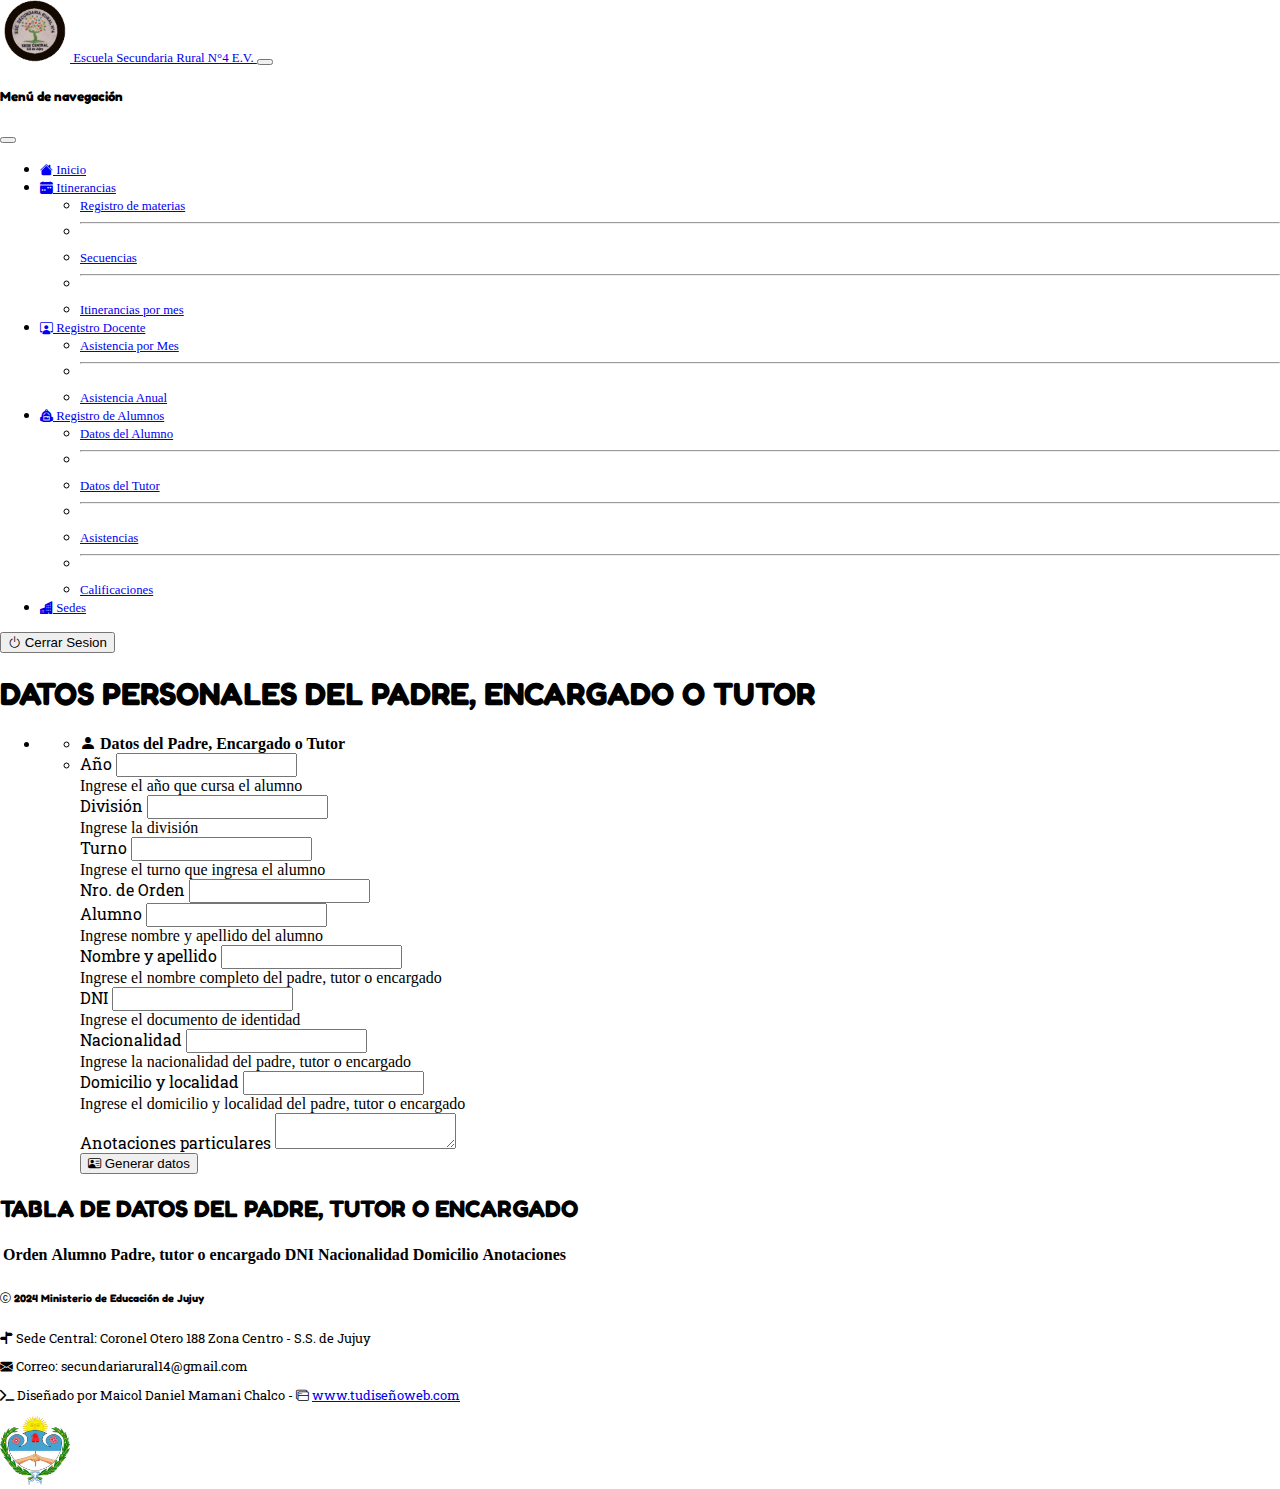
<file: html/datos_tutor.html>
<!DOCTYPE html>
<html lang="es">

<head>
    <meta charset="UTF-8">
    <meta name="viewport" content="width=device-width, initial-scale=1.0">
    <!--ESTILO CSS-->
    <link rel="stylesheet" href="../css/estilo.css">
    <!--FONTS GOOGLE-->
    <link
        href="https://fonts.googleapis.com/css2?family=Fredoka:wght@300..700&family=Roboto+Slab:wght@100..900&display=swap"
        rel="stylesheet">
    <!--Html2 Canvas-->
    <script src="https://html2canvas.hertzen.com/dist/html2canvas.min.js"></script>
    <!--FONT AWESOME-->
    <link rel="stylesheet" href="https://cdnjs.cloudflare.com/ajax/libs/font-awesome/6.5.1/css/all.min.css">
    <!--BOOTSTRAP-->
    <link href="https://cdn.jsdelivr.net/npm/bootstrap@5.3.2/dist/css/bootstrap.min.css" rel="stylesheet"
        integrity="sha384-T3c6CoIi6uLrA9TneNEoa7RxnatzjcDSCmG1MXxSR1GAsXEV/Dwwykc2MPK8M2HN" crossorigin="anonymous">
    <!--BOOTSTRAP ICON-->
    <link rel="stylesheet" href="https://cdn.jsdelivr.net/npm/bootstrap-icons@1.11.3/font/bootstrap-icons.min.css">
    <!--TITULO DE LA PAGINA-->
    <title>Datos del Tutor</title>
</head>

<body>
    <!--NAVEGADOR-->
    <nav class="navbar navbar-expand-lg navbar-dark bg-dark" aria-label="Offcanvas navbar large">
        <div class="container-fluid">
            <a class="navbar-brand" href="inicio.html">
                <img src="../assets/Logo_2.PNG" class="img-" width="70" alt="Logo">
                Escuela Secundaria Rural N°4 E.V.
            </a>
            <button class="navbar-toggler" type="button" data-bs-toggle="offcanvas" data-bs-target="#offcanvasNavbar2"
                aria-controls="offcanvasNavbar2" aria-label="Toggle navigation">
                <span class="navbar-toggler-icon"></span>
            </button>
            <div class="offcanvas offcanvas-end text-bg-dark" tabindex="-1" id="offcanvasNavbar2"
                aria-labelledby="offcanvasNavbar2Label">
                <div class="offcanvas-header">
                    <h5 class="offcanvas-title" id="offcanvasNavbar2Label">Menú de navegación</h5>
                    <button type="button" class="btn-close btn-close-white" data-bs-dismiss="offcanvas"
                        aria-label="Close"></button>
                </div>
                <div class="offcanvas-body">
                    <ul class="navbar-nav justify-content-end flex-grow-1 pe-3">
                        <li class="nav-item">
                            <a class="nav-link" aria-current="page" href="../html/inicio.html"><i
                                    class="bi bi-house-fill"></i>
                                Inicio</a>
                        </li>
                        <li class="nav-item dropdown">
                            <a class="nav-link dropdown-toggle" href="#" role="button" data-bs-toggle="dropdown"
                                aria-expanded="false">
                                <i class="bi bi-calendar-week-fill"></i> Itinerancias
                            </a>
                            <ul class="dropdown-menu bg-dark">
                                <li><a class="dropdown-item text-light bg-dark" href="../html/registro_materias.html">Registro de materias</a></li>
                                <li>
                                    <hr class="dropdown-divider bg-secondary">
                                </li>
                                <li><a class="dropdown-item text-light bg-dark" href="../html/secuencias.html">Secuencias</a></li>
                                <li>
                                    <hr class="dropdown-divider bg-secondary">
                                </li>
                                <li><a class="dropdown-item text-light bg-dark" href="../html/itinerancias_mes.html">Itinerancias por mes</a></li>
                            </ul>
                        </li>
                        <li class="nav-item dropdown">
                            <a class="nav-link dropdown-toggle" href="#" role="button" data-bs-toggle="dropdown"
                                aria-expanded="false">
                                <i class="bi bi-person-workspace"></i> Registro Docente
                            </a>
                            <ul class="dropdown-menu bg-dark">
                                <li><a class="dropdown-item bg-dark text-light"
                                        href="../html/asistenciaMes_docente.html">Asistencia por Mes</a></li>
                                <li>
                                    <hr class="dropdown-divider bg-secondary">
                                </li>
                                <li><a class="dropdown-item bg-dark text-light"
                                        href="../html/asistenciaAnual_docente.html">Asistencia Anual</a></li>
                            </ul>
                        </li>
                        <li class="nav-item dropdown">
                            <a class="nav-link dropdown-toggle active text-primary" href="#" role="button"
                                data-bs-toggle="dropdown" aria-expanded="false">
                                <i class="bi bi-backpack2-fill"></i> Registro de Alumnos
                            </a>
                            <ul class="dropdown-menu bg-dark">
                                <li><a class="dropdown-item bg-dark text-secondary"
                                        href="../html/datos_alumno.html">Datos
                                        del Alumno</a></li>
                                <li>
                                    <hr class="dropdown-divider bg-secondary">
                                </li>
                                <li><a class="dropdown-item bg-dark text-primary active"
                                        href="../html/datos_tutor.html">Datos
                                        del Tutor</a></li>
                                <li>
                                    <hr class="dropdown-divider bg-secondary">
                                </li>
                                <li><a class="dropdown-item bg-dark text-secondary"
                                        href="../html/asistencias_alumnos.html">Asistencias</a></li>
                                <li>
                                    <hr class="dropdown-divider bg-secondary">
                                </li>
                                <li><a class="dropdown-item bg-dark text-secondary"
                                        href="../html/calificaciones_alumnos.html">Calificaciones</a></li>
                            </ul>
                        </li>
                        <li class="nav-item">
                            <a class="nav-link" href="../html/sedes.html"><i class="bi bi-buildings-fill"></i> Sedes</a>
                        </li>
                    </ul>
                </div>
            </div>
            <a href="../index.html">
                <button type="button" class="btn bg-primary text-light"><i class="bi bi-power"></i> Cerrar
                    Sesion</button>
            </a>
        </div>
    </nav>
    <main class="container">
        <h1 class="text-center p-4">DATOS PERSONALES DEL PADRE, ENCARGADO O TUTOR</h1>
        <ul class="list-group list-group-horizontal d-flex justify-content-center mb-4">
            <li class="list-group-item col-md-6">
                <ul class="list-group list-group-flush">
                    <li class="list-group-item active rounded-1">
                        <b><i class="bi bi-person-fill"></i> Datos del Padre, Encargado o Tutor</b>
                    </li>
                    <li class="list-group-item">
                        <form class="row" id="datos">
                            <div class="row mb-3">
                                <!--Año-->
                                <div class="col-md-6">
                                    <label for="curso">Año</label>
                                    <input type="text" class="form-control" name="curso" id="curso">
                                    <div id="mensaje" class="form-text">Ingrese el año que cursa el alumno</div>
                                </div>
                                <!--División-->
                                <div class="col-md-6">
                                    <label for="division">División</label>
                                    <input type="text" class="form-control" name="division" id="division">
                                    <div id="mensaje" class="form-text">Ingrese la división</div>
                                </div>
                            </div>
                            <div class="row mb-3">
                                <!--Nombre y Apellido del Alumno-->
                                <div class="row mb-3">
                                    <!--Turno-->
                                    <div class="col-md-6">
                                        <label for="turno">Turno</label>
                                        <input type="text" class="form-control" name="turno" id="turno">
                                        <div id="mensaje" class="form-text">Ingrese el turno que ingresa el alumno</div>
                                    </div>
                                    <!--Numero de orden-->
                                    <div class="col-md-6">
                                        <label for="nroOrden-2">Nro. de Orden</label>
                                        <input type="number" class="form-control" name="nroOrden-2" id="nroOrden-2"
                                            min="1">
                                    </div>
                                </div>
                            </div>
                            <div class="row mb-3">
                                <div class="col-md-6">
                                    <label for="NyA-2">Alumno</label>
                                    <input type="text" name="NyA-2" class="form-control" id="NyA-2">
                                    <div id="mensaje" class="form-text">Ingrese nombre y apellido del alumno</div>
                                </div>
                                <div class="col-md-6">
                                    <label for="tutor">Nombre y apellido</label>
                                    <input type="text" class="form-control" name="tutor" id="tutor">
                                    <div id="mensaje" class="form-text">Ingrese el nombre completo del padre, tutor o
                                        encargado</div>
                                </div>
                            </div>
                            <div class="row mb-3">
                                <!--Documento de identidad-->
                                <div class="col-md-6">
                                    <label for="dni-2">DNI</label>
                                    <input type="number" class="form-control" name="dni-2" id="dni-2">
                                    <div id="mensaje" class="form-text">Ingrese el documento de identidad</div>
                                </div>
                                 <!--Nacionalidad-->
                                 <div class="col-md-6">
                                    <label for="nacionalidad-2">Nacionalidad</label>
                                    <input type="text" class="form-control" name="nacionalidad-2" id="nacionalidad">
                                    <div id="mensaje" class="form-text">Ingrese la nacionalidad del padre, tutor o
                                        encargado</div>
                                </div>
                            </div>
                            <div class="row mb-3">
                                <!--Domicilio y localidad-->
                                <div class="col-md-12">
                                    <label for="domicilio2">Domicilio y localidad</label>
                                    <input type="text" class="form-control" name="domicilio2" id="domicilio2">
                                    <div id="mensaje" class="form-text">Ingrese el domicilio y localidad del padre,
                                        tutor o encargado</div>
                                </div>
                            </div>
                            <div class="row mb-3">
                                <!--Anotaciones particulares-->
                                <div class="col-md-12">
                                    <label for="anotaciones">Anotaciones particulares</label>
                                    <textarea class="form-control" name="anotaciones" id="anotaciones"></textarea>
                                </div>
                            </div>
                            <div class="d-flex justify-content-center">
                                <button class="btn btn-primary" type="submit" onclick="generarDatos()">
                                    <i class="bi bi-person-vcard"></i> Generar datos
                                </button>
                            </div>
                        </form>
                    </li>
                </ul>
            </li>
        </ul>
        <div class="container mb-3" id="datos-tutor">
            <!--Datos del padre, tutor o encargado-->
            <h2 class="text-center mb-3">TABLA DE DATOS DEL PADRE, TUTOR O ENCARGADO</h2>
            <div class="mb-2" id="contenedorDatos"></div>
            <table class="table table-bordered border-dark text-center" id="tabla-datosTutor">
                <thead>
                    <tr class="table-active bg-secondary">
                        <th>Orden</th>
                        <th>Alumno</th>
                        <th>Padre, tutor o encargado</th>
                        <th>DNI</th>
                        <th>Nacionalidad</th>
                        <th>Domicilio</th>
                        <th>Anotaciones</th>
                    </tr>
                </thead>
                <tbody></tbody>
            </table>
        </div>
        <div id="boton-descargar" class="mb-5"></div>
    </main>
    <footer class="bg-dark">
        <div class="container">
            <div class="row">
                <div class="col-md-11">
                    <h6 class="text-light mt-3 mb-2"><i class="bi bi-c-circle"></i> 2024 Ministerio de Educación de
                        Jujuy</h6>
                    <p class="text-light mb-1"><i class="bi bi-signpost-split-fill"></i> Sede Central: Coronel Otero 188
                        Zona Centro - S.S. de Jujuy</p>
                    <p class="text-light mb-1"><i class="bi bi-envelope-fill"></i> Correo: secundariarural14@gmail.com
                    </p>
                    <p class="text-light mb-2"><i class="fa-solid fa-terminal"></i> Diseñado por Maicol Daniel Mamani
                        Chalco - <i class="bi bi-window-stack"></i> <a
                            href="https://www.tudiseñoweb.com">www.tudiseñoweb.com</a></p>
                </div>
                <div class="col-md-1 mt-3 mb-3">
                    <img src="../assets/Logo.PNG" width="70" alt="Logo">
                </div>
            </div>
        </div>
    </footer>
</body>
<!--BOOTSTRAP-->
<script src="https://cdn.jsdelivr.net/npm/bootstrap@5.3.2/dist/js/bootstrap.bundle.min.js"
    integrity="sha384-C6RzsynM9kWDrMNeT87bh95OGNyZPhcTNXj1NW7RuBCsyN/o0jlpcV8Qyq46cDfL"
    crossorigin="anonymous"></script>
<script src="../js/datos_tutor.js"></script>
</html>
</file>
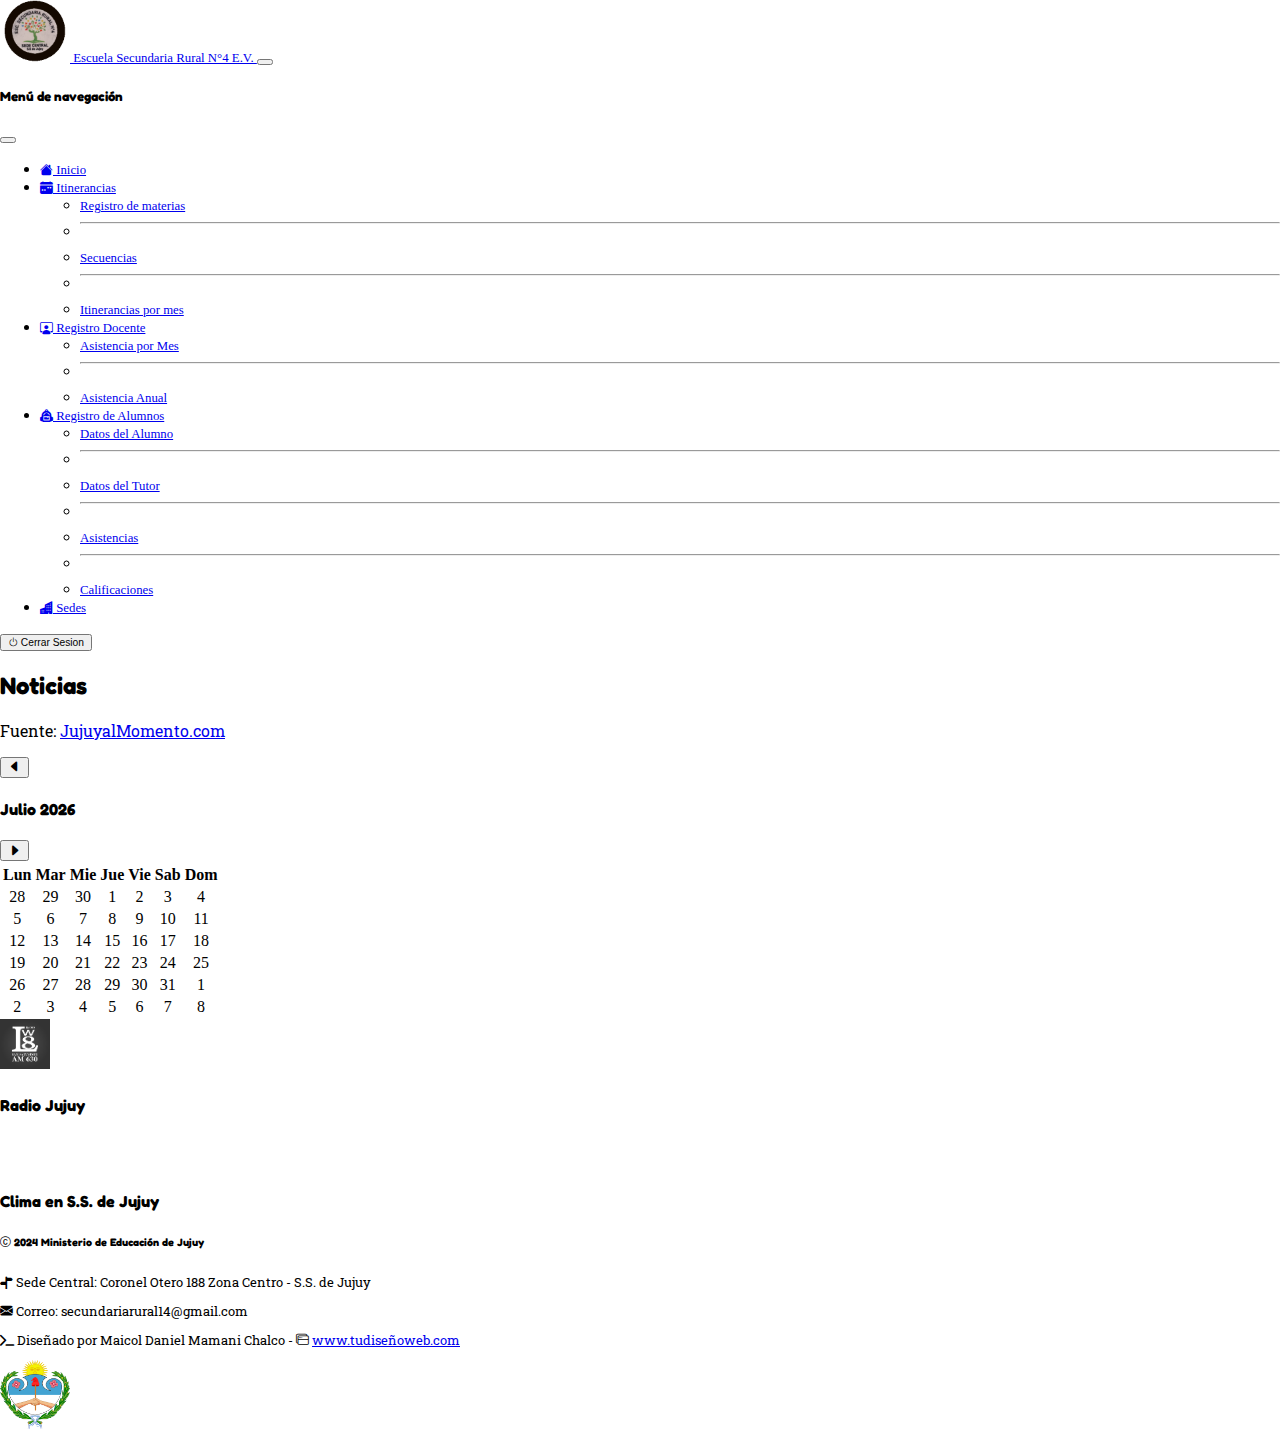
<file: html/inicio.html>
<!DOCTYPE html>
<html lang="es">

<head>
    <meta charset="UTF-8">
    <meta name="viewport" content="width=device-width, initial-scale=1.0">
    <!--ESTILO CSS-->
    <link rel="stylesheet" href="../css/estilo.css">
    <!--FONTS GOOGLE-->
    <link
        href="https://fonts.googleapis.com/css2?family=Fredoka:wght@300..700&family=Roboto+Slab:wght@100..900&display=swap"
        rel="stylesheet">
    <!--FONT AWESOME-->
    <link rel="stylesheet" href="https://cdnjs.cloudflare.com/ajax/libs/font-awesome/6.5.1/css/all.min.css">
    <!--BOOTSTRAP-->
    <link href="https://cdn.jsdelivr.net/npm/bootstrap@5.3.2/dist/css/bootstrap.min.css" rel="stylesheet"
        integrity="sha384-T3c6CoIi6uLrA9TneNEoa7RxnatzjcDSCmG1MXxSR1GAsXEV/Dwwykc2MPK8M2HN" crossorigin="anonymous">
    <!--BOOTSTRAP ICON-->
    <link rel="stylesheet" href="https://cdn.jsdelivr.net/npm/bootstrap-icons@1.11.3/font/bootstrap-icons.min.css">
    <!--TITULO DE LA PAGINA-->
    <title>Inicio</title>
</head>

<body>
    <header>
        <!--NAVEGADOR-->
        <nav class="navbar navbar-expand-lg navbar-dark bg-dark" aria-label="Offcanvas navbar large">
            <div class="container-fluid">
                <a class="navbar-brand" href="inicio.html">
                    <img src="../assets/Logo_2.PNG" class="img-" width="70" alt="Logo">
                    Escuela Secundaria Rural N°4 E.V.
                </a>
                <button class="navbar-toggler" type="button" data-bs-toggle="offcanvas"
                    data-bs-target="#offcanvasNavbar2" aria-controls="offcanvasNavbar2" aria-label="Toggle navigation">
                    <span class="navbar-toggler-icon"></span>
                </button>
                <div class="offcanvas offcanvas-end text-bg-dark" tabindex="-1" id="offcanvasNavbar2"
                    aria-labelledby="offcanvasNavbar2Label">
                    <div class="offcanvas-header">
                        <h5 class="offcanvas-title" id="offcanvasNavbar2Label">Menú de navegación</h5>
                        <button type="button" class="btn-close btn-close-white" data-bs-dismiss="offcanvas"
                            aria-label="Close"></button>
                    </div>
                    <div class="offcanvas-body">
                        <ul class="navbar-nav justify-content-end flex-grow-1 pe-3">
                            <li class="nav-item">
                                <a class="nav-link active text-primary" aria-current="page" href="inicio.html"><i class="bi bi-house-fill"></i>
                                    Inicio</a>
                            </li>
                            <li class="nav-item dropdown">
                                <a class="nav-link dropdown-toggle" href="#" role="button" data-bs-toggle="dropdown"
                                    aria-expanded="false">
                                    <i class="bi bi-calendar-week-fill"></i> Itinerancias
                                </a>
                                <ul class="dropdown-menu bg-dark">
                                    <li><a class="dropdown-item text-light bg-dark" href="../html/registro_materias.html">Registro de materias</a></li>
                                    <li>
                                        <hr class="dropdown-divider bg-secondary">
                                    </li>
                                    <li><a class="dropdown-item text-light bg-dark" href="../html/secuencias.html">Secuencias</a></li>
                                    <li>
                                        <hr class="dropdown-divider bg-secondary">
                                    </li>
                                    <li><a class="dropdown-item text-light bg-dark" href="../html/itinerancias_mes.html">Itinerancias por mes</a></li>
                                </ul>
                            </li>
                            <li class="nav-item dropdown">
                                <a class="nav-link dropdown-toggle" href="#" role="button" data-bs-toggle="dropdown"
                                    aria-expanded="false">
                                    <i class="bi bi-person-workspace"></i> Registro Docente
                                </a>
                                <ul class="dropdown-menu bg-dark">
                                    <li><a class="dropdown-item text-light bg-dark" href="../html/asistenciaMes_docente.html">Asistencia por Mes</a></li>
                                    <li>
                                        <hr class="dropdown-divider bg-secondary">
                                    </li>
                                    <li><a class="dropdown-item text-light bg-dark" href="../html/asistenciaAnual_docente.html">Asistencia Anual</a></li>
                                </ul>
                            </li>
                            <li class="nav-item dropdown">
                                <a class="nav-link dropdown-toggle" href="#" role="button" data-bs-toggle="dropdown"
                                    aria-expanded="false">
                                    <i class="bi bi-backpack2-fill"></i> Registro de Alumnos
                                </a>
                                <ul class="dropdown-menu bg-dark">
                                    <li><a class="dropdown-item bg-dark text-light" href="../html/datos_alumno.html">Datos del Alumno</a></li>
                                    <li>
                                        <hr class="dropdown-divider bg-secondary">
                                    </li>
                                    <li><a class="dropdown-item bg-dark text-light" href="../html/datos_tutor.html">Datos del Tutor</a></li>
                                    <li>
                                        <hr class="dropdown-divider bg-secondary">
                                    </li>
                                    <li><a class="dropdown-item bg-dark text-light" href="../html/asistencias_alumnos.html">Asistencias</a></li>
                                    <li>
                                        <hr class="dropdown-divider bg-secondary">
                                    </li>
                                    <li><a class="dropdown-item bg-dark text-light" href="../html/calificaciones_alumnos.html">Calificaciones</a></li>
                                </ul>
                            </li>
                            <li class="nav-item">
                                <a class="nav-link" href="../html/sedes.html"><i class="bi bi-buildings-fill"></i> Sedes</a>
                            </li>
                        </ul>
                    </div>
                </div>
                <a href="../index.html">
                    <button type="button" class="cerrarSesion btn bg-primary text-light"><i class="bi bi-power"></i> Cerrar
                        Sesion</button>
                </a>
            </div>
        </nav>
    </header>
    <main>
        <div class="container">
            <div class="row">
                <!--NOTICIAS-->
                <div class="col-md-7 mt-4 mb-4">
                    <h2>Noticias</h2>
                    <p>
                        Fuente:
                        <a href="https://www.jujuyalmomento.com/">JujuyalMomento.com</a>
                    </p>
                    <div id="news"></div>
                </div>
                <!--CALENDARIO-->
                <div class="col-md-5 mt-5">
                    <div class="d-flex justify-content-between align-items-center bg-primary rounded-1">
                        <button id="prevMonth" class="btn btn-primary"><i class="bi bi-caret-left-fill"></i></button>
                        <h4 id="month"></h4>
                        <button id="nextMonth" class="btn btn-primary"><i class="bi bi-caret-right-fill"></i></button>
                    </div>
                    <div class="table-responsive mt-2">
                        <table id="calendar" class="table table-bordered border-dark text-center"></table>
                    </div>
                    <!--RADIO-->
                    <div class="mt-4">
                        <div class="d-flex justify-content-center align-items-center mb-3">
                            <img src="../assets/radio.jpg" width="50" alt="Radio">
                            <h4 class="m-2">Radio Jujuy</h4>
                        </div>
                        <div class="d-flex justify-content-center align-items-center">
                            <iframe src="https://arcast.com.ar/am630" scrolling="auto" allowfullscreen="allowfullscreen"
                                height="30" frameborder="0"></iframe>
                        </div>
                    </div>
                    <!--CLIMA-->
                    <div class="mt-5">
                        <div class="d-flex justify-content-center align-items-center"><h4>Clima en S.S. de Jujuy</h4></div>
                        <div class="d-flex justify-content-center align-items-center">
                            <div id="weather"></div>
                        </div>
                    </div>
                </div>
            </div>
        </div>
    </main>
    <footer class="bg-dark">
        <div class="container">
            <div class="row">
                <div class="col-md-11">
                    <h6 class="text-light mt-3 mb-2"><i class="bi bi-c-circle"></i> 2024 Ministerio de Educación de Jujuy</h6>
                    <p class="text-light mb-1"><i class="bi bi-signpost-split-fill"></i> Sede Central: Coronel Otero 188 Zona Centro - S.S. de Jujuy</p>
                    <p class="text-light mb-1"><i class="bi bi-envelope-fill"></i> Correo: secundariarural14@gmail.com</p>
                    <p class="text-light mb-2"><i class="fa-solid fa-terminal"></i> Diseñado por Maicol Daniel Mamani Chalco - <i class="bi bi-window-stack"></i> <a href="https://www.tudiseñoweb.com">www.tudiseñoweb.com</a></p>
                </div>
                <div class="col-md-1 mt-3 mb-3">
                    <img src="../assets/Logo.PNG" width="70" alt="Logo">
                </div>
            </div>
        </div>
    </footer>
</body>
<!--BOOTSTRAP-->
<script src="https://cdn.jsdelivr.net/npm/bootstrap@5.3.2/dist/js/bootstrap.bundle.min.js"
    integrity="sha384-C6RzsynM9kWDrMNeT87bh95OGNyZPhcTNXj1NW7RuBCsyN/o0jlpcV8Qyq46cDfL"
    crossorigin="anonymous"></script>
<!--JAVASCRIPT-->
<script src="../js/login.js"></script>
<script src="../js/apps.js"></script>
</html>
</file>
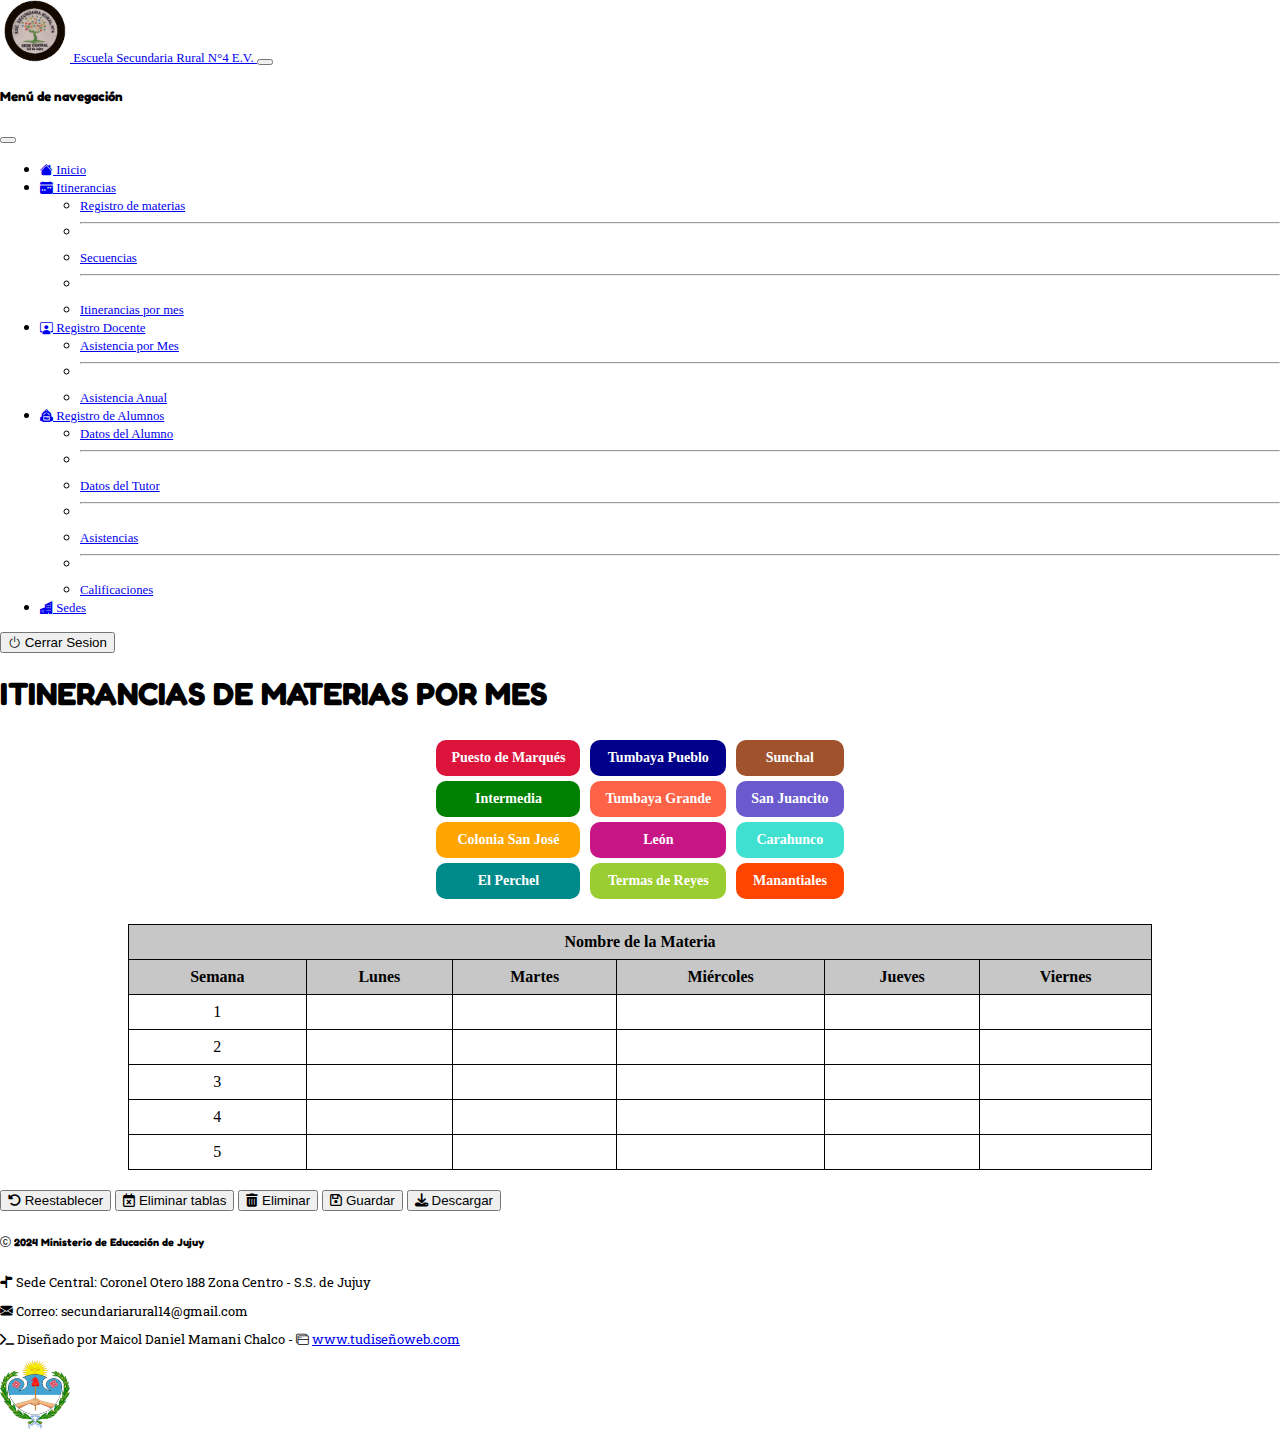
<file: html/itinerancias_mes.html>
<!DOCTYPE html>
<html lang="es">

<head>
    <meta charset="UTF-8">
    <meta name="viewport" content="width=device-width, initial-scale=1.0">
    <!--ESTILO CSS-->
    <link rel="stylesheet" href="../css/estilo2.css">
    <!--FONTS GOOGLE-->
    <link
        href="https://fonts.googleapis.com/css2?family=Fredoka:wght@300..700&family=Roboto+Slab:wght@100..900&display=swap"
        rel="stylesheet">
    <!--FONT AWESOME-->
    <link rel="stylesheet" href="https://cdnjs.cloudflare.com/ajax/libs/font-awesome/6.5.1/css/all.min.css">
    <!--Html2 Canvas-->
    <script src="https://html2canvas.hertzen.com/dist/html2canvas.min.js"></script>
    <!--BOOTSTRAP-->
    <link href="https://cdn.jsdelivr.net/npm/bootstrap@5.3.2/dist/css/bootstrap.min.css" rel="stylesheet"
        integrity="sha384-T3c6CoIi6uLrA9TneNEoa7RxnatzjcDSCmG1MXxSR1GAsXEV/Dwwykc2MPK8M2HN" crossorigin="anonymous">
    <!--BOOTSTRAP ICON-->
    <link rel="stylesheet" href="https://cdn.jsdelivr.net/npm/bootstrap-icons@1.11.3/font/bootstrap-icons.min.css">
    <!--Título de página-->
    <title>Itinerancias</title>
</head>

<body>
    <header>
        <!--NAVEGADOR-->
        <nav class="navbar navbar-expand-lg navbar-dark bg-dark" aria-label="Offcanvas navbar large">
            <div class="container-fluid">
                <a class="navbar-brand" href="inicio.html">
                    <img src="../assets/Logo_2.PNG" class="img-" width="70" alt="Logo">
                    Escuela Secundaria Rural N°4 E.V.
                </a>
                <button class="navbar-toggler" type="button" data-bs-toggle="offcanvas"
                    data-bs-target="#offcanvasNavbar2" aria-controls="offcanvasNavbar2" aria-label="Toggle navigation">
                    <span class="navbar-toggler-icon"></span>
                </button>
                <div class="offcanvas offcanvas-end text-bg-dark" tabindex="-1" id="offcanvasNavbar2"
                    aria-labelledby="offcanvasNavbar2Label">
                    <div class="offcanvas-header">
                        <h5 class="offcanvas-title" id="offcanvasNavbar2Label">Menú de navegación</h5>
                        <button type="button" class="btn-close btn-close-white" data-bs-dismiss="offcanvas"
                            aria-label="Close"></button>
                    </div>
                    <div class="offcanvas-body">
                        <ul class="navbar-nav justify-content-end flex-grow-1 pe-3">
                            <li class="nav-item">
                                <a class="nav-link" aria-current="page" href="inicio.html"><i
                                        class="bi bi-house-fill"></i>
                                    Inicio</a>
                            </li>
                            <li class="nav-item dropdown">
                                <a class="nav-link dropdown-toggle active text-primary" href="#" role="button"
                                    data-bs-toggle="dropdown" aria-expanded="false">
                                    <i class="bi bi-calendar-week-fill"></i> Itinerancias
                                </a>
                                <ul class="dropdown-menu bg-dark">
                                    <li><a class="dropdown-item text-light bg-dark"
                                            href="../html/registro_materias.html">Registro de materias</a></li>
                                    <li>
                                        <hr class="dropdown-divider bg-secondary">
                                    </li>
                                    <li><a class="dropdown-item text-light bg-dark" href="../html/secuencias.html">Secuencias</a></li>
                                    <li>
                                        <hr class="dropdown-divider bg-secondary">
                                    </li>
                                    <li><a class="dropdown-item text-primary active bg-dark"
                                            href="../html/itinerancias_mes.html">Itinerancias por mes</a></li>
                                </ul>
                            </li>
                            <li class="nav-item dropdown">
                                <a class="nav-link dropdown-toggle" href="#" role="button" data-bs-toggle="dropdown"
                                    aria-expanded="false">
                                    <i class="bi bi-person-workspace"></i> Registro Docente
                                </a>
                                <ul class="dropdown-menu bg-dark">
                                    <li><a class="dropdown-item text-light bg-dark"
                                            href="../html/asistenciaMes_docente.html">Asistencia por Mes</a></li>
                                    <li>
                                        <hr class="dropdown-divider bg-secondary">
                                    </li>
                                    <li><a class="dropdown-item text-light bg-dark"
                                            href="../html/asistenciaAnual_docente.html">Asistencia Anual</a></li>
                                </ul>
                            </li>
                            <li class="nav-item dropdown">
                                <a class="nav-link dropdown-toggle" href="#" role="button" data-bs-toggle="dropdown"
                                    aria-expanded="false">
                                    <i class="bi bi-backpack2-fill"></i> Registro de Alumnos
                                </a>
                                <ul class="dropdown-menu bg-dark">
                                    <li><a class="dropdown-item bg-dark text-light"
                                            href="../html/datos_alumno.html">Datos del Alumno</a></li>
                                    <li>
                                        <hr class="dropdown-divider bg-secondary">
                                    </li>
                                    <li><a class="dropdown-item bg-dark text-light"
                                            href="../html/datos_tutor.html">Datos del Tutor</a></li>
                                    <li>
                                        <hr class="dropdown-divider bg-secondary">
                                    </li>
                                    <li><a class="dropdown-item bg-dark text-light"
                                            href="../html/asistencias_alumnos.html">Asistencias</a></li>
                                    <li>
                                        <hr class="dropdown-divider bg-secondary">
                                    </li>
                                    <li><a class="dropdown-item bg-dark text-light"
                                            href="../html/calificaciones_alumnos.html">Calificaciones</a></li>
                                </ul>
                            </li>
                            <li class="nav-item">
                                <a class="nav-link" href="../html/sedes.html"><i class="bi bi-buildings-fill"></i>
                                    Sedes</a>
                            </li>
                        </ul>
                    </div>
                </div>
                <a href="../index.html">
                    <button type="button" class="btn bg-primary text-light"><i class="bi bi-power"></i> Cerrar
                        Sesion</button>
                </a>
            </div>
        </nav>
    </header>
    <main class="container">
        <h1 class="text-center p-4">ITINERANCIAS DE MATERIAS POR MES</h1>
        <div class="buttons-container slide-container d-flex align-items-center justify-content-center mb-4" id="buttonContainer">
            <div class="lugares-lejanos">
                <div class="button button-1" onclick="selectButton(this)">Puesto de Marqués</div>
                <div class="button button-2" onclick="selectButton(this)">Intermedia</div>
                <div class="button button-3" onclick="selectButton(this)">Colonia San José</div>
                <div class="button button-4" onclick="selectButton(this)">El Perchel</div>
            </div>
            <div class="lugares-cercanos">
                <div class="button button-5" onclick="selectButton(this)">Tumbaya Pueblo</div>
                <div class="button button-6" onclick="selectButton(this)">Tumbaya Grande</div>
                <div class="button button-7" onclick="selectButton(this)">León</div>
                <div class="button button-8" onclick="selectButton(this)">Termas de Reyes</div>
            </div>
            <div class="lugares-intermedios">
                <div class="button button-9" onclick="selectButton(this)">Sunchal</div>
                <div class="button button-10" onclick="selectButton(this)">San Juancito</div>
                <div class="button button-11" onclick="selectButton(this)">Carahunco</div>
                <div class="button button-12" onclick="selectButton(this)">Manantiales</div>
            </div>
        </div>
        <div class="d-flex align-items-center justify-content-center" id="tablaItinerancias">
            <table id="weeklyTable" class="table table-bordered border-dark text-center">
                <tr>
                    <th colspan="6" class="text-center table-active" id="subjectName">Nombre de la Materia</th>
                </tr>
                <tr class="table-active">
                    <th>Semana</th>
                    <th>Lunes</th>
                    <th>Martes</th>
                    <th>Miércoles</th>
                    <th>Jueves</th>
                    <th>Viernes</th>
                </tr>
                <tr>
                    <td class="table-active">1</td>
                    <td onclick="insertButton(this)"></td>
                    <td onclick="insertButton(this)"></td>
                    <td onclick="insertButton(this)"></td>
                    <td onclick="insertButton(this)"></td>
                    <td onclick="insertButton(this)"></td>
                </tr>
                <tr>
                    <td class="table-active">2</td>
                    <td onclick="insertButton(this)"></td>
                    <td onclick="insertButton(this)"></td>
                    <td onclick="insertButton(this)"></td>
                    <td onclick="insertButton(this)"></td>
                    <td onclick="insertButton(this)"></td>
                </tr>
                <tr>
                    <td class="table-active">3</td>
                    <td onclick="insertButton(this)"></td>
                    <td onclick="insertButton(this)"></td>
                    <td onclick="insertButton(this)"></td>
                    <td onclick="insertButton(this)"></td>
                    <td onclick="insertButton(this)"></td>
                </tr>
                <tr>
                    <td class="table-active">4</td>
                    <td onclick="insertButton(this)"></td>
                    <td onclick="insertButton(this)"></td>
                    <td onclick="insertButton(this)"></td>
                    <td onclick="insertButton(this)"></td>
                    <td onclick="insertButton(this)"></td>
                </tr>
                <tr>
                    <td class="table-active">5</td>
                    <td onclick="insertButton(this)"></td>
                    <td onclick="insertButton(this)"></td>
                    <td onclick="insertButton(this)"></td>
                    <td onclick="insertButton(this)"></td>
                    <td onclick="insertButton(this)"></td>
                </tr>
            </table>
        </div>
        <div class="botones d-flex justify-content-center align-items-center mb-4">
            <button type="button" class="btn btn-info me-2" onclick="resetTable()"><i class="fa-solid fa-rotate-left"></i> Reestablecer</button>
            <button type="button" class="btn btn-secondary me-2" onclick="resetTablas()"><i class="fa-regular fa-calendar-xmark"></i> Eliminar tablas</button>
            <button type="button" class="btn btn-danger me-2" onclick="removeLastButton()"><i class="fa-solid fa-trash-can"></i> Eliminar</button>
            <button type="button" class="btn btn-primary me-2" onclick="saveTable()"><i class="fa-regular fa-floppy-disk"></i> Guardar</button>
            <button type="button" class="btn btn-success" onclick="descargarTabla()"><i class="fa-solid fa-download"></i> Descargar</button>
        </div>
        <div id="tablasGeneradas"></div>
    </main>
    <footer class="bg-dark">
        <div class="container">
            <div class="row">
                <div class="col-md-11">
                    <h6 class="text-light mt-3 mb-2"><i class="bi bi-c-circle"></i> 2024 Ministerio de Educación de
                        Jujuy</h6>
                    <p class="text-light mb-1"><i class="bi bi-signpost-split-fill"></i> Sede Central: Coronel Otero 188
                        Zona Centro - S.S. de Jujuy</p>
                    <p class="text-light mb-1"><i class="bi bi-envelope-fill"></i> Correo: secundariarural14@gmail.com
                    </p>
                    <p class="text-light mb-2"><i class="fa-solid fa-terminal"></i> Diseñado por Maicol Daniel Mamani
                        Chalco - <i class="bi bi-window-stack"></i> <a
                            href="https://www.tudiseñoweb.com">www.tudiseñoweb.com</a></p>
                </div>
                <div class="col-md-1 mt-3 mb-3">
                    <img src="../assets/Logo.PNG" width="70" alt="Logo">
                </div>
            </div>
        </div>
    </footer>
</body>
<!--BOOTSTRAP-->
<script src="https://cdn.jsdelivr.net/npm/bootstrap@5.3.2/dist/js/bootstrap.bundle.min.js"
    integrity="sha384-C6RzsynM9kWDrMNeT87bh95OGNyZPhcTNXj1NW7RuBCsyN/o0jlpcV8Qyq46cDfL"
    crossorigin="anonymous"></script>
<!--JAVASCRIPT-->
<script src="../js/itinerancias_mes.js"></script>
</html>
</file>
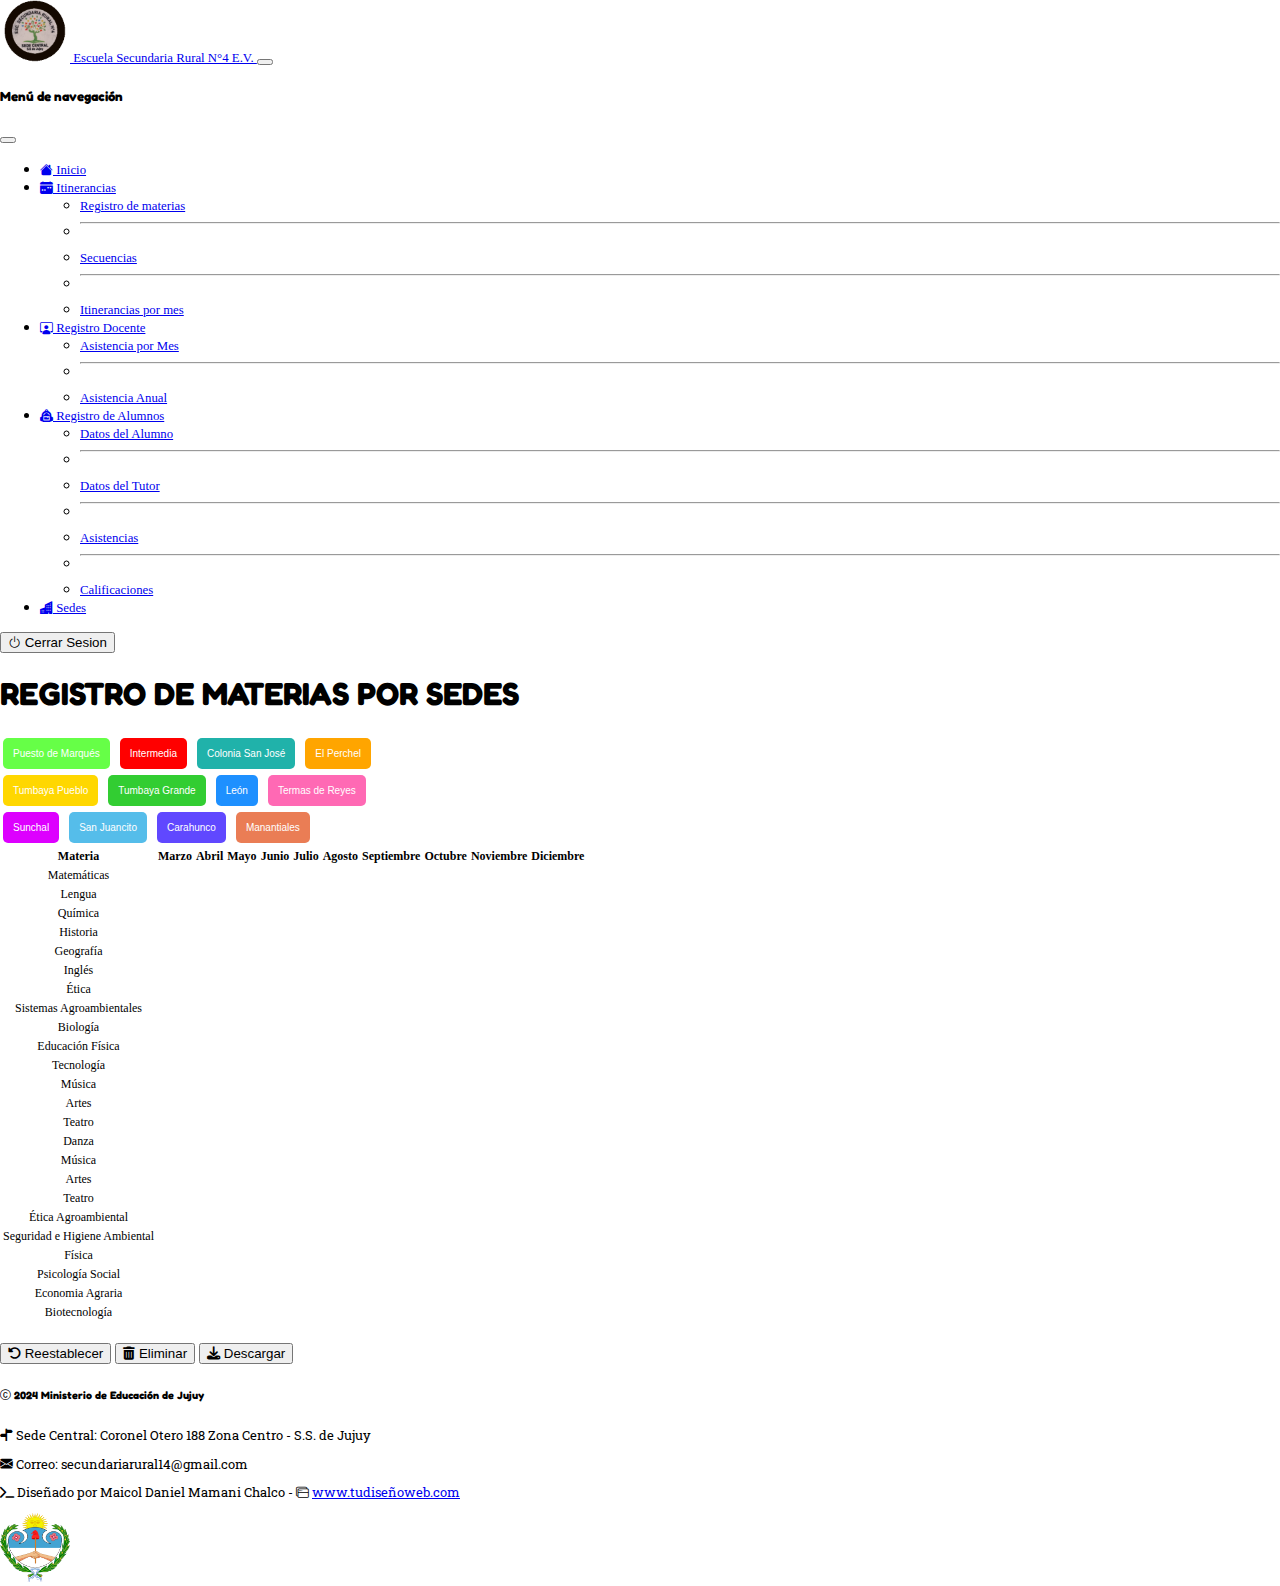
<file: html/registro_materias.html>
<!DOCTYPE html>
<html lang="es">
<head>
    <meta charset="UTF-8">
    <meta name="viewport" content="width=device-width, initial-scale=1.0">
    <!--ESTILO CSS-->
    <link rel="stylesheet" href="../css/estilo.css">
    <!--FONTS GOOGLE-->
    <link
        href="https://fonts.googleapis.com/css2?family=Fredoka:wght@300..700&family=Roboto+Slab:wght@100..900&display=swap"
        rel="stylesheet">
    <!--FONT AWESOME-->
    <link rel="stylesheet" href="https://cdnjs.cloudflare.com/ajax/libs/font-awesome/6.5.1/css/all.min.css">
     <!--Html2 Canvas-->
     <script src="https://html2canvas.hertzen.com/dist/html2canvas.min.js"></script>
    <!--BOOTSTRAP-->
    <link href="https://cdn.jsdelivr.net/npm/bootstrap@5.3.2/dist/css/bootstrap.min.css" rel="stylesheet"
        integrity="sha384-T3c6CoIi6uLrA9TneNEoa7RxnatzjcDSCmG1MXxSR1GAsXEV/Dwwykc2MPK8M2HN" crossorigin="anonymous">
    <!--BOOTSTRAP ICON-->
    <link rel="stylesheet" href="https://cdn.jsdelivr.net/npm/bootstrap-icons@1.11.3/font/bootstrap-icons.min.css">
    <!--TITULO DE LA PAGINA-->
    <title>Registro de Materias</title>
</head>
<body>
    <header>
        <!--NAVEGADOR-->
        <nav class="navbar navbar-expand-lg navbar-dark bg-dark" aria-label="Offcanvas navbar large">
            <div class="container-fluid">
                <a class="navbar-brand" href="inicio.html">
                    <img src="../assets/Logo_2.PNG" class="img-" width="70" alt="Logo">
                    Escuela Secundaria Rural N°4 E.V.
                </a>
                <button class="navbar-toggler" type="button" data-bs-toggle="offcanvas"
                    data-bs-target="#offcanvasNavbar2" aria-controls="offcanvasNavbar2" aria-label="Toggle navigation">
                    <span class="navbar-toggler-icon"></span>
                </button>
                <div class="offcanvas offcanvas-end text-bg-dark" tabindex="-1" id="offcanvasNavbar2"
                    aria-labelledby="offcanvasNavbar2Label">
                    <div class="offcanvas-header">
                        <h5 class="offcanvas-title" id="offcanvasNavbar2Label">Menú de navegación</h5>
                        <button type="button" class="btn-close btn-close-white" data-bs-dismiss="offcanvas"
                            aria-label="Close"></button>
                    </div>
                    <div class="offcanvas-body">
                        <ul class="navbar-nav justify-content-end flex-grow-1 pe-3">
                            <li class="nav-item">
                                <a class="nav-link" aria-current="page" href="inicio.html"><i class="bi bi-house-fill"></i>
                                    Inicio</a>
                            </li>
                            <li class="nav-item dropdown">
                                <a class="nav-link dropdown-toggle active text-primary" href="#" role="button" data-bs-toggle="dropdown"
                                    aria-expanded="false">
                                    <i class="bi bi-calendar-week-fill"></i> Itinerancias
                                </a>
                                <ul class="dropdown-menu bg-dark">
                                    <li><a class="dropdown-item text-primary active bg-dark" href="../html/registro_materias.html">Registro de materias</a></li>
                                    <li>
                                        <hr class="dropdown-divider bg-secondary">
                                    </li>
                                    <li><a class="dropdown-item text-light bg-dark" href="../html/secuencias.html">Secuencias</a></li>
                                    <li>
                                        <hr class="dropdown-divider bg-secondary">
                                    </li>
                                    <li><a class="dropdown-item text-light bg-dark" href="../html/itinerancias_mes.html">Itinerancias por mes</a></li>
                                </ul>
                            </li>
                            <li class="nav-item dropdown">
                                <a class="nav-link dropdown-toggle" href="#" role="button" data-bs-toggle="dropdown"
                                    aria-expanded="false">
                                    <i class="bi bi-person-workspace"></i> Registro Docente
                                </a>
                                <ul class="dropdown-menu bg-dark">
                                    <li><a class="dropdown-item text-light bg-dark" href="../html/asistenciaMes_docente.html">Asistencia por Mes</a></li>
                                    <li>
                                        <hr class="dropdown-divider bg-secondary">
                                    </li>
                                    <li><a class="dropdown-item text-light bg-dark" href="../html/asistenciaAnual_docente.html">Asistencia Anual</a></li>
                                </ul>
                            </li>
                            <li class="nav-item dropdown">
                                <a class="nav-link dropdown-toggle" href="#" role="button" data-bs-toggle="dropdown"
                                    aria-expanded="false">
                                    <i class="bi bi-backpack2-fill"></i> Registro de Alumnos
                                </a>
                                <ul class="dropdown-menu bg-dark">
                                    <li><a class="dropdown-item bg-dark text-light" href="../html/datos_alumno.html">Datos del Alumno</a></li>
                                    <li>
                                        <hr class="dropdown-divider bg-secondary">
                                    </li>
                                    <li><a class="dropdown-item bg-dark text-light" href="../html/datos_tutor.html">Datos del Tutor</a></li>
                                    <li>
                                        <hr class="dropdown-divider bg-secondary">
                                    </li>
                                    <li><a class="dropdown-item bg-dark text-light" href="../html/asistencias_alumnos.html">Asistencias</a></li>
                                    <li>
                                        <hr class="dropdown-divider bg-secondary">
                                    </li>
                                    <li><a class="dropdown-item bg-dark text-light" href="../html/calificaciones_alumnos.html">Calificaciones</a></li>
                                </ul>
                            </li>
                            <li class="nav-item">
                                <a class="nav-link" href="../html/sedes.html"><i class="bi bi-buildings-fill"></i> Sedes</a>
                            </li>
                        </ul>
                    </div>
                </div>
                <a href="../index.html">
                    <button type="button" class="btn bg-primary text-light"><i class="bi bi-power"></i> Cerrar
                        Sesion</button>
                </a>
            </div>
        </nav>
    </header>
    <main class="container">
        <h1 class="text-center p-4">REGISTRO DE MATERIAS POR SEDES</h1>
        <div class="buttons-container d-flex justify-content-center align-items-center mb-3">
            <button class="button" onclick="selectButton(this)">Puesto de Marqués</button>
            <button class="button" onclick="selectButton(this)">Intermedia</button>
            <button class="button" onclick="selectButton(this)">Colonia San José</button>
            <button class="button" onclick="selectButton(this)">El Perchel</button><br>
            <button class="button" onclick="selectButton(this)">Tumbaya Pueblo</button>
            <button class="button" onclick="selectButton(this)">Tumbaya Grande</button>
            <button class="button" onclick="selectButton(this)">León</button>
            <button class="button" onclick="selectButton(this)">Termas de Reyes</button><br>
            <button class="button" onclick="selectButton(this)">Sunchal</button>
            <button class="button" onclick="selectButton(this)">San Juancito</button>
            <button class="button" onclick="selectButton(this)">Carahunco</button>
            <button class="button" onclick="selectButton(this)">Manantiales</button>
        </div>
        <div class="container-table d-flex justify-content-center align-items-center">
            <table class="table table-bordered border-dark text-center" id="tablaRegistroItinerancias">
                <tr class="table-active">
                    <th>Materia</th>
                    <th>Marzo</th>
                    <th>Abril</th>
                    <th>Mayo</th>
                    <th>Junio</th>
                    <th>Julio</th>
                    <th>Agosto</th>
                    <th>Septiembre</th>
                    <th>Octubre</th>
                    <th>Noviembre</th>
                    <th>Diciembre</th>
                </tr>
                <tr>
                    <td class="table-active">Matemáticas</td>
                    <td class="cell" onclick="placeButton(this)"></td>
                    <td class="cell" onclick="placeButton(this)"></td>
                    <td class="cell" onclick="placeButton(this)"></td>
                    <td class="cell" onclick="placeButton(this)"></td>
                    <td class="cell" onclick="placeButton(this)"></td>
                    <td class="cell" onclick="placeButton(this)"></td>
                    <td class="cell" onclick="placeButton(this)"></td>
                    <td class="cell" onclick="placeButton(this)"></td>
                    <td class="cell" onclick="placeButton(this)"></td>
                    <td class="cell" onclick="placeButton(this)"></td>
                </tr>
                <tr>
                    <td class="table-active">Lengua</td>
                    <td class="cell" onclick="placeButton(this)"></td>
                    <td class="cell" onclick="placeButton(this)"></td>
                    <td class="cell" onclick="placeButton(this)"></td>
                    <td class="cell" onclick="placeButton(this)"></td>
                    <td class="cell" onclick="placeButton(this)"></td>
                    <td class="cell" onclick="placeButton(this)"></td>
                    <td class="cell" onclick="placeButton(this)"></td>
                    <td class="cell" onclick="placeButton(this)"></td>
                    <td class="cell" onclick="placeButton(this)"></td>
                    <td class="cell" onclick="placeButton(this)"></td>
                </tr>
                <tr>
                    <td class="table-active">Química</td>
                    <td class="cell" onclick="placeButton(this)"></td>
                    <td class="cell" onclick="placeButton(this)"></td>
                    <td class="cell" onclick="placeButton(this)"></td>
                    <td class="cell" onclick="placeButton(this)"></td>
                    <td class="cell" onclick="placeButton(this)"></td>
                    <td class="cell" onclick="placeButton(this)"></td>
                    <td class="cell" onclick="placeButton(this)"></td>
                    <td class="cell" onclick="placeButton(this)"></td>
                    <td class="cell" onclick="placeButton(this)"></td>
                    <td class="cell" onclick="placeButton(this)"></td>
                </tr>
                <tr>
                    <td class="table-active">Historia</td>
                    <td class="cell" onclick="placeButton(this)"></td>
                    <td class="cell" onclick="placeButton(this)"></td>
                    <td class="cell" onclick="placeButton(this)"></td>
                    <td class="cell" onclick="placeButton(this)"></td>
                    <td class="cell" onclick="placeButton(this)"></td>
                    <td class="cell" onclick="placeButton(this)"></td>
                    <td class="cell" onclick="placeButton(this)"></td>
                    <td class="cell" onclick="placeButton(this)"></td>
                    <td class="cell" onclick="placeButton(this)"></td>
                    <td class="cell" onclick="placeButton(this)"></td>
                </tr>
                <tr>
                    <td class="table-active">Geografía</td>
                    <td class="cell" onclick="placeButton(this)"></td>
                    <td class="cell" onclick="placeButton(this)"></td>
                    <td class="cell" onclick="placeButton(this)"></td>
                    <td class="cell" onclick="placeButton(this)"></td>
                    <td class="cell" onclick="placeButton(this)"></td>
                    <td class="cell" onclick="placeButton(this)"></td>
                    <td class="cell" onclick="placeButton(this)"></td>
                    <td class="cell" onclick="placeButton(this)"></td>
                    <td class="cell" onclick="placeButton(this)"></td>
                    <td class="cell" onclick="placeButton(this)"></td>
                </tr>
                <tr>
                    <td class="table-active">Inglés</td>
                    <td class="cell" onclick="placeButton(this)"></td>
                    <td class="cell" onclick="placeButton(this)"></td>
                    <td class="cell" onclick="placeButton(this)"></td>
                    <td class="cell" onclick="placeButton(this)"></td>
                    <td class="cell" onclick="placeButton(this)"></td>
                    <td class="cell" onclick="placeButton(this)"></td>
                    <td class="cell" onclick="placeButton(this)"></td>
                    <td class="cell" onclick="placeButton(this)"></td>
                    <td class="cell" onclick="placeButton(this)"></td>
                    <td class="cell" onclick="placeButton(this)"></td>
                </tr>
                <tr>
                    <td class="table-active">Ética</td>
                    <td class="cell" onclick="placeButton(this)"></td>
                    <td class="cell" onclick="placeButton(this)"></td>
                    <td class="cell" onclick="placeButton(this)"></td>
                    <td class="cell" onclick="placeButton(this)"></td>
                    <td class="cell" onclick="placeButton(this)"></td>
                    <td class="cell" onclick="placeButton(this)"></td>
                    <td class="cell" onclick="placeButton(this)"></td>
                    <td class="cell" onclick="placeButton(this)"></td>
                    <td class="cell" onclick="placeButton(this)"></td>
                    <td class="cell" onclick="placeButton(this)"></td>
                </tr>
                <tr>
                    <td class="table-active">Sistemas Agroambientales</td>
                    <td class="cell" onclick="placeButton(this)"></td>
                    <td class="cell" onclick="placeButton(this)"></td>
                    <td class="cell" onclick="placeButton(this)"></td>
                    <td class="cell" onclick="placeButton(this)"></td>
                    <td class="cell" onclick="placeButton(this)"></td>
                    <td class="cell" onclick="placeButton(this)"></td>
                    <td class="cell" onclick="placeButton(this)"></td>
                    <td class="cell" onclick="placeButton(this)"></td>
                    <td class="cell" onclick="placeButton(this)"></td>
                    <td class="cell" onclick="placeButton(this)"></td>
                </tr>
                <tr>
                    <td class="table-active">Biología</td>
                    <td class="cell" onclick="placeButton(this)"></td>
                    <td class="cell" onclick="placeButton(this)"></td>
                    <td class="cell" onclick="placeButton(this)"></td>
                    <td class="cell" onclick="placeButton(this)"></td>
                    <td class="cell" onclick="placeButton(this)"></td>
                    <td class="cell" onclick="placeButton(this)"></td>
                    <td class="cell" onclick="placeButton(this)"></td>
                    <td class="cell" onclick="placeButton(this)"></td>
                    <td class="cell" onclick="placeButton(this)"></td>
                    <td class="cell" onclick="placeButton(this)"></td>
                </tr>
                <tr>
                    <td class="table-active">Educación Física</td>
                    <td class="cell" onclick="placeButton(this)"></td>
                    <td class="cell" onclick="placeButton(this)"></td>
                    <td class="cell" onclick="placeButton(this)"></td>
                    <td class="cell" onclick="placeButton(this)"></td>
                    <td class="cell" onclick="placeButton(this)"></td>
                    <td class="cell" onclick="placeButton(this)"></td>
                    <td class="cell" onclick="placeButton(this)"></td>
                    <td class="cell" onclick="placeButton(this)"></td>
                    <td class="cell" onclick="placeButton(this)"></td>
                    <td class="cell" onclick="placeButton(this)"></td>
                </tr>
                <tr>
                    <td class="table-active">Tecnología</td>
                    <td class="cell" onclick="placeButton(this)"></td>
                    <td class="cell" onclick="placeButton(this)"></td>
                    <td class="cell" onclick="placeButton(this)"></td>
                    <td class="cell" onclick="placeButton(this)"></td>
                    <td class="cell" onclick="placeButton(this)"></td>
                    <td class="cell" onclick="placeButton(this)"></td>
                    <td class="cell" onclick="placeButton(this)"></td>
                    <td class="cell" onclick="placeButton(this)"></td>
                    <td class="cell" onclick="placeButton(this)"></td>
                    <td class="cell" onclick="placeButton(this)"></td>
                </tr>
                <tr>
                    <td class="table-active">Música</td>
                    <td class="cell" onclick="placeButton(this)"></td>
                    <td class="cell" onclick="placeButton(this)"></td>
                    <td class="cell" onclick="placeButton(this)"></td>
                    <td class="cell" onclick="placeButton(this)"></td>
                    <td class="cell" onclick="placeButton(this)"></td>
                    <td class="cell" onclick="placeButton(this)"></td>
                    <td class="cell" onclick="placeButton(this)"></td>
                    <td class="cell" onclick="placeButton(this)"></td>
                    <td class="cell" onclick="placeButton(this)"></td>
                    <td class="cell" onclick="placeButton(this)"></td>
                </tr>
                <tr>
                    <td class="table-active">Artes</td>
                    <td class="cell" onclick="placeButton(this)"></td>
                    <td class="cell" onclick="placeButton(this)"></td>
                    <td class="cell" onclick="placeButton(this)"></td>
                    <td class="cell" onclick="placeButton(this)"></td>
                    <td class="cell" onclick="placeButton(this)"></td>
                    <td class="cell" onclick="placeButton(this)"></td>
                    <td class="cell" onclick="placeButton(this)"></td>
                    <td class="cell" onclick="placeButton(this)"></td>
                    <td class="cell" onclick="placeButton(this)"></td>
                    <td class="cell" onclick="placeButton(this)"></td>
                </tr>
                <tr>
                    <td class="table-active">Teatro</td>
                    <td class="cell" onclick="placeButton(this)"></td>
                    <td class="cell" onclick="placeButton(this)"></td>
                    <td class="cell" onclick="placeButton(this)"></td>
                    <td class="cell" onclick="placeButton(this)"></td>
                    <td class="cell" onclick="placeButton(this)"></td>
                    <td class="cell" onclick="placeButton(this)"></td>
                    <td class="cell" onclick="placeButton(this)"></td>
                    <td class="cell" onclick="placeButton(this)"></td>
                    <td class="cell" onclick="placeButton(this)"></td>
                    <td class="cell" onclick="placeButton(this)"></td>
                </tr>
                <tr>
                    <td class="table-active">Danza</td>
                    <td class="cell" onclick="placeButton(this)"></td>
                    <td class="cell" onclick="placeButton(this)"></td>
                    <td class="cell" onclick="placeButton(this)"></td>
                    <td class="cell" onclick="placeButton(this)"></td>
                    <td class="cell" onclick="placeButton(this)"></td>
                    <td class="cell" onclick="placeButton(this)"></td>
                    <td class="cell" onclick="placeButton(this)"></td>
                    <td class="cell" onclick="placeButton(this)"></td>
                    <td class="cell" onclick="placeButton(this)"></td>
                    <td class="cell" onclick="placeButton(this)"></td>
                </tr>
                <tr>
                    <td class="table-active">Música</td>
                    <td class="cell" onclick="placeButton(this)"></td>
                    <td class="cell" onclick="placeButton(this)"></td>
                    <td class="cell" onclick="placeButton(this)"></td>
                    <td class="cell" onclick="placeButton(this)"></td>
                    <td class="cell" onclick="placeButton(this)"></td>
                    <td class="cell" onclick="placeButton(this)"></td>
                    <td class="cell" onclick="placeButton(this)"></td>
                    <td class="cell" onclick="placeButton(this)"></td>
                    <td class="cell" onclick="placeButton(this)"></td>
                    <td class="cell" onclick="placeButton(this)"></td>
                </tr>
                <tr>
                    <td class="table-active">Artes</td>
                    <td class="cell" onclick="placeButton(this)"></td>
                    <td class="cell" onclick="placeButton(this)"></td>
                    <td class="cell" onclick="placeButton(this)"></td>
                    <td class="cell" onclick="placeButton(this)"></td>
                    <td class="cell" onclick="placeButton(this)"></td>
                    <td class="cell" onclick="placeButton(this)"></td>
                    <td class="cell" onclick="placeButton(this)"></td>
                    <td class="cell" onclick="placeButton(this)"></td>
                    <td class="cell" onclick="placeButton(this)"></td>
                    <td class="cell" onclick="placeButton(this)"></td>
                </tr>
                <tr>
                    <td class="table-active">Teatro</td>
                    <td class="cell" onclick="placeButton(this)"></td>
                    <td class="cell" onclick="placeButton(this)"></td>
                    <td class="cell" onclick="placeButton(this)"></td>
                    <td class="cell" onclick="placeButton(this)"></td>
                    <td class="cell" onclick="placeButton(this)"></td>
                    <td class="cell" onclick="placeButton(this)"></td>
                    <td class="cell" onclick="placeButton(this)"></td>
                    <td class="cell" onclick="placeButton(this)"></td>
                    <td class="cell" onclick="placeButton(this)"></td>
                    <td class="cell" onclick="placeButton(this)"></td>
                </tr>
                <tr>
                    <td class="table-active">Ética Agroambiental</td>
                    <td class="cell" onclick="placeButton(this)"></td>
                    <td class="cell" onclick="placeButton(this)"></td>
                    <td class="cell" onclick="placeButton(this)"></td>
                    <td class="cell" onclick="placeButton(this)"></td>
                    <td class="cell" onclick="placeButton(this)"></td>
                    <td class="cell" onclick="placeButton(this)"></td>
                    <td class="cell" onclick="placeButton(this)"></td>
                    <td class="cell" onclick="placeButton(this)"></td>
                    <td class="cell" onclick="placeButton(this)"></td>
                    <td class="cell" onclick="placeButton(this)"></td>
                </tr>
                <tr>
                    <td class="table-active">Seguridad e Higiene Ambiental</td>
                    <td class="cell" onclick="placeButton(this)"></td>
                    <td class="cell" onclick="placeButton(this)"></td>
                    <td class="cell" onclick="placeButton(this)"></td>
                    <td class="cell" onclick="placeButton(this)"></td>
                    <td class="cell" onclick="placeButton(this)"></td>
                    <td class="cell" onclick="placeButton(this)"></td>
                    <td class="cell" onclick="placeButton(this)"></td>
                    <td class="cell" onclick="placeButton(this)"></td>
                    <td class="cell" onclick="placeButton(this)"></td>
                    <td class="cell" onclick="placeButton(this)"></td>
                </tr>
                <tr>
                    <td class="table-active">Física</td>
                    <td class="cell" onclick="placeButton(this)"></td>
                    <td class="cell" onclick="placeButton(this)"></td>
                    <td class="cell" onclick="placeButton(this)"></td>
                    <td class="cell" onclick="placeButton(this)"></td>
                    <td class="cell" onclick="placeButton(this)"></td>
                    <td class="cell" onclick="placeButton(this)"></td>
                    <td class="cell" onclick="placeButton(this)"></td>
                    <td class="cell" onclick="placeButton(this)"></td>
                    <td class="cell" onclick="placeButton(this)"></td>
                    <td class="cell" onclick="placeButton(this)"></td>
                </tr>
                <tr>
                    <td class="table-active">Psicología Social</td>
                    <td class="cell" onclick="placeButton(this)"></td>
                    <td class="cell" onclick="placeButton(this)"></td>
                    <td class="cell" onclick="placeButton(this)"></td>
                    <td class="cell" onclick="placeButton(this)"></td>
                    <td class="cell" onclick="placeButton(this)"></td>
                    <td class="cell" onclick="placeButton(this)"></td>
                    <td class="cell" onclick="placeButton(this)"></td>
                    <td class="cell" onclick="placeButton(this)"></td>
                    <td class="cell" onclick="placeButton(this)"></td>
                    <td class="cell" onclick="placeButton(this)"></td>
                </tr>
                <tr>
                    <td class="table-active">Economia Agraria</td>
                    <td class="cell" onclick="placeButton(this)"></td>
                    <td class="cell" onclick="placeButton(this)"></td>
                    <td class="cell" onclick="placeButton(this)"></td>
                    <td class="cell" onclick="placeButton(this)"></td>
                    <td class="cell" onclick="placeButton(this)"></td>
                    <td class="cell" onclick="placeButton(this)"></td>
                    <td class="cell" onclick="placeButton(this)"></td>
                    <td class="cell" onclick="placeButton(this)"></td>
                    <td class="cell" onclick="placeButton(this)"></td>
                    <td class="cell" onclick="placeButton(this)"></td>
                </tr>
                <tr>
                    <td class="table-active">Biotecnología</td>
                    <td class="cell" onclick="placeButton(this)"></td>
                    <td class="cell" onclick="placeButton(this)"></td>
                    <td class="cell" onclick="placeButton(this)"></td>
                    <td class="cell" onclick="placeButton(this)"></td>
                    <td class="cell" onclick="placeButton(this)"></td>
                    <td class="cell" onclick="placeButton(this)"></td>
                    <td class="cell" onclick="placeButton(this)"></td>
                    <td class="cell" onclick="placeButton(this)"></td>
                    <td class="cell" onclick="placeButton(this)"></td>
                    <td class="cell" onclick="placeButton(this)"></td>
                </tr>
            </table>
        </div>
        <div class="buttons-container d-flex justify-content-center align-items-center mb-5">
            <button class="btn bg-info text-light me-2" onclick="reestablecer()"><i class="fa-solid fa-rotate-left"></i>
                Reestablecer</button>
            <button class="btn bg-danger text-light me-2" onclick="eliminar()"><i class="fa-solid fa-trash-can"></i>
                Eliminar</button>
            <button class="btn bg-success text-light" onclick="descargar()"><i class="fa-solid fa-download"></i>
                Descargar</button>
        </div>
    </main>
    <footer class="bg-dark">
        <div class="container">
            <div class="row">
                <div class="col-md-11">
                    <h6 class="text-light mt-3 mb-2"><i class="bi bi-c-circle"></i> 2024 Ministerio de Educación de
                        Jujuy</h6>
                    <p class="text-light mb-1"><i class="bi bi-signpost-split-fill"></i> Sede Central: Coronel Otero 188
                        Zona Centro - S.S. de Jujuy</p>
                    <p class="text-light mb-1"><i class="bi bi-envelope-fill"></i> Correo: secundariarural14@gmail.com
                    </p>
                    <p class="text-light mb-2"><i class="fa-solid fa-terminal"></i> Diseñado por Maicol Daniel Mamani
                        Chalco - <i class="bi bi-window-stack"></i> <a
                            href="https://www.tudiseñoweb.com">www.tudiseñoweb.com</a></p>
                </div>
                <div class="col-md-1 mt-3 mb-3">
                    <img src="../assets/Logo.PNG" width="70" alt="Logo">
                </div>
            </div>
        </div>
    </footer>
</body>
<!--BOOTSTRAP-->
<script src="https://cdn.jsdelivr.net/npm/bootstrap@5.3.2/dist/js/bootstrap.bundle.min.js"
    integrity="sha384-C6RzsynM9kWDrMNeT87bh95OGNyZPhcTNXj1NW7RuBCsyN/o0jlpcV8Qyq46cDfL"
    crossorigin="anonymous"></script>
<!--JAVASCRIPT-->
<script src="../js/registro_materias.js"></script>
</html>
</file>
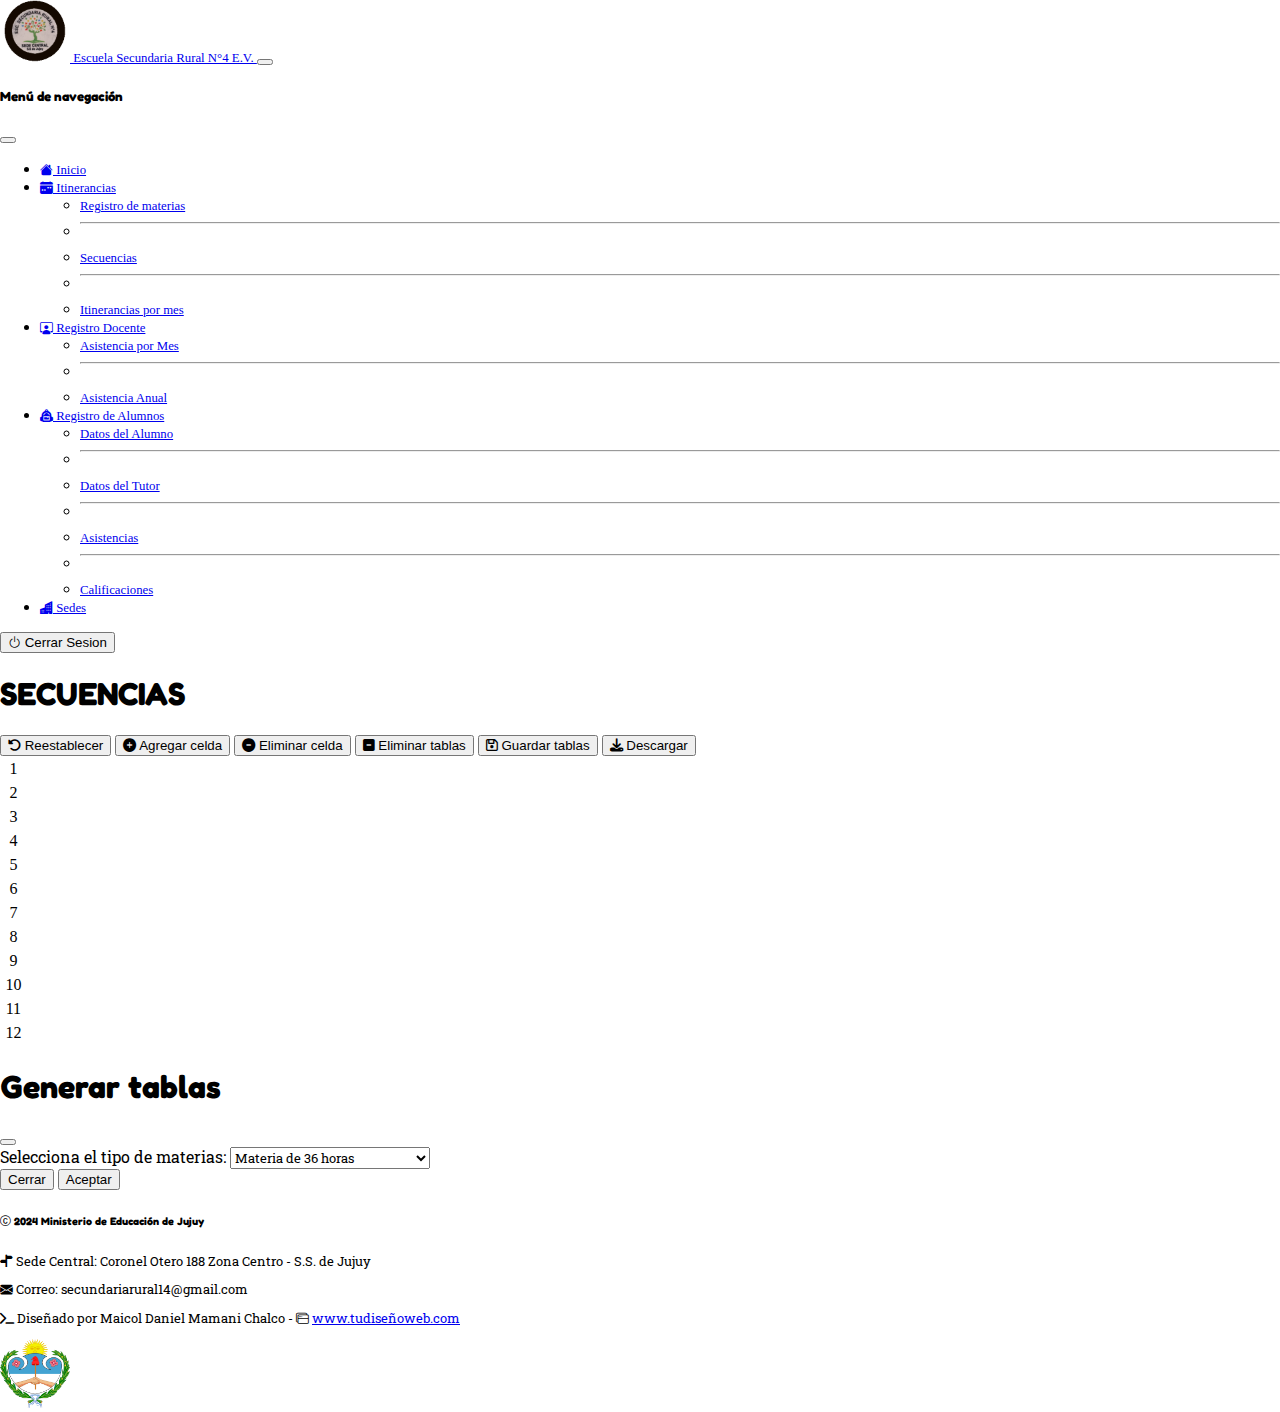
<file: html/secuencias.html>
<!DOCTYPE html>
<html lang="es">

<head>
    <meta charset="UTF-8">
    <meta name="viewport" content="width=device-width, initial-scale=1.0">
    <!--ESTILO CSS-->
    <link rel="stylesheet" href="../css/estilo.css">
    <!--FONTS GOOGLE-->
    <link
        href="https://fonts.googleapis.com/css2?family=Fredoka:wght@300..700&family=Roboto+Slab:wght@100..900&display=swap"
        rel="stylesheet">
    <!--FONT AWESOME-->
    <link rel="stylesheet" href="https://cdnjs.cloudflare.com/ajax/libs/font-awesome/6.5.1/css/all.min.css">
    <!--Html2 Canvas-->
    <script src="https://html2canvas.hertzen.com/dist/html2canvas.min.js"></script>
    <!--BOOTSTRAP-->
    <link href="https://cdn.jsdelivr.net/npm/bootstrap@5.3.2/dist/css/bootstrap.min.css" rel="stylesheet"
        integrity="sha384-T3c6CoIi6uLrA9TneNEoa7RxnatzjcDSCmG1MXxSR1GAsXEV/Dwwykc2MPK8M2HN" crossorigin="anonymous">
    <!--BOOTSTRAP ICON-->
    <link rel="stylesheet" href="https://cdn.jsdelivr.net/npm/bootstrap-icons@1.11.3/font/bootstrap-icons.min.css">
    <!--Título de página-->
    <title>Secuencias</title>
</head>

<body>
    <header>
        <!--NAVEGADOR-->
        <nav class="navbar navbar-expand-lg navbar-dark bg-dark" aria-label="Offcanvas navbar large">
            <div class="container-fluid">
                <a class="navbar-brand" href="inicio.html">
                    <img src="../assets/Logo_2.PNG" class="img-" width="70" alt="Logo">
                    Escuela Secundaria Rural N°4 E.V.
                </a>
                <button class="navbar-toggler" type="button" data-bs-toggle="offcanvas"
                    data-bs-target="#offcanvasNavbar2" aria-controls="offcanvasNavbar2" aria-label="Toggle navigation">
                    <span class="navbar-toggler-icon"></span>
                </button>
                <div class="offcanvas offcanvas-end text-bg-dark" tabindex="-1" id="offcanvasNavbar2"
                    aria-labelledby="offcanvasNavbar2Label">
                    <div class="offcanvas-header">
                        <h5 class="offcanvas-title" id="offcanvasNavbar2Label">Menú de navegación</h5>
                        <button type="button" class="btn-close btn-close-white" data-bs-dismiss="offcanvas"
                            aria-label="Close"></button>
                    </div>
                    <div class="offcanvas-body">
                        <ul class="navbar-nav justify-content-end flex-grow-1 pe-3">
                            <li class="nav-item">
                                <a class="nav-link" aria-current="page" href="inicio.html"><i
                                        class="bi bi-house-fill"></i>
                                    Inicio</a>
                            </li>
                            <li class="nav-item dropdown">
                                <a class="nav-link dropdown-toggle active text-primary" href="#" role="button"
                                    data-bs-toggle="dropdown" aria-expanded="false">
                                    <i class="bi bi-calendar-week-fill"></i> Itinerancias
                                </a>
                                <ul class="dropdown-menu bg-dark">
                                    <li><a class="dropdown-item text-light bg-dark"
                                            href="../html/registro_materias.html">Registro de materias</a></li>
                                    <li>
                                        <hr class="dropdown-divider bg-secondary">
                                    </li>
                                    <li><a class="dropdown-item text-primary active bg-dark"
                                            href="../html/secuencias.html">Secuencias</a></li>
                                    <li>
                                        <hr class="dropdown-divider bg-secondary">
                                    </li>
                                    <li><a class="dropdown-item text-light bg-dark"
                                            href="../html/itinerancias_mes.html">Itinerancias por mes</a></li>
                                </ul>
                            </li>
                            <li class="nav-item dropdown">
                                <a class="nav-link dropdown-toggle" href="#" role="button" data-bs-toggle="dropdown"
                                    aria-expanded="false">
                                    <i class="bi bi-person-workspace"></i> Registro Docente
                                </a>
                                <ul class="dropdown-menu bg-dark">
                                    <li><a class="dropdown-item text-light bg-dark"
                                            href="../html/asistenciaMes_docente.html">Asistencia por Mes</a></li>
                                    <li>
                                        <hr class="dropdown-divider bg-secondary">
                                    </li>
                                    <li><a class="dropdown-item text-light bg-dark"
                                            href="../html/asistenciaAnual_docente.html">Asistencia Anual</a></li>
                                </ul>
                            </li>
                            <li class="nav-item dropdown">
                                <a class="nav-link dropdown-toggle" href="#" role="button" data-bs-toggle="dropdown"
                                    aria-expanded="false">
                                    <i class="bi bi-backpack2-fill"></i> Registro de Alumnos
                                </a>
                                <ul class="dropdown-menu bg-dark">
                                    <li><a class="dropdown-item bg-dark text-light"
                                            href="../html/datos_alumno.html">Datos del Alumno</a></li>
                                    <li>
                                        <hr class="dropdown-divider bg-secondary">
                                    </li>
                                    <li><a class="dropdown-item bg-dark text-light"
                                            href="../html/datos_tutor.html">Datos del Tutor</a></li>
                                    <li>
                                        <hr class="dropdown-divider bg-secondary">
                                    </li>
                                    <li><a class="dropdown-item bg-dark text-light"
                                            href="../html/asistencias_alumnos.html">Asistencias</a></li>
                                    <li>
                                        <hr class="dropdown-divider bg-secondary">
                                    </li>
                                    <li><a class="dropdown-item bg-dark text-light"
                                            href="../html/calificaciones_alumnos.html">Calificaciones</a></li>
                                </ul>
                            </li>
                            <li class="nav-item">
                                <a class="nav-link" href="../html/sedes.html"><i class="bi bi-buildings-fill"></i>
                                    Sedes</a>
                            </li>
                        </ul>
                    </div>
                </div>
                <a href="../index.html">
                    <button type="button" class="btn bg-primary text-light"><i class="bi bi-power"></i> Cerrar
                        Sesion</button>
                </a>
            </div>
        </nav>
    </header>
    <main class="container mb-5">
        <h1 class="text-center mt-4 p-2">SECUENCIAS</h1>
        <!--Botones-->
        <div class="buttons d-flex align-items-center justify-content-center mb-4">
            <button class="reestablecer btn btn-info me-2" onclick="resetTable()"><i
                    class="fa-solid fa-rotate-left"></i> Reestablecer</button>
            <button class="agregar me-2 btn btn-warning me-2" onclick="addRow()"><i class="fa-solid fa-circle-plus"></i>
                Agregar celda</button>
            <button class="eliminar btn btn-danger me-2" onclick="deleteRow()"><i class="fa-solid fa-circle-minus"></i>
                Eliminar celda</button>
            <button class="eliminar btn btn-secondary me-2" onclick="deleteSavedTables()"><i
                    class="fa-solid fa-square-minus"></i> Eliminar tablas</button>
            <button class="guardar btn btn-primary me-2" onclick="showModal()" data-bs-toggle="modal"
                data-bs-target="#exampleModal"><i class="fa-regular fa-floppy-disk"></i>
                Guardar tablas</button>
            <button class="btn btn-success" onclick="descargarTablas()"><i class="fa-solid fa-download"></i>
                Descargar</button>
        </div>

        <div class="d-flex justify-content-center align-items-center mb-4">
            <!--Tabla-->
            <table id="mainTable" class="table table-bordered border-dark">
                <tbody>
                    <tr>
                        <td>1</td>
                        <td><input type="text"></td>
                    </tr>
                    <tr>
                        <td>2</td>
                        <td><input type="text"></td>
                    </tr>
                    <tr>
                        <td>3</td>
                        <td><input type="text"></td>
                    </tr>
                    <tr>
                        <td>4</td>
                        <td><input type="text"></td>
                    </tr>
                    <tr>
                        <td>5</td>
                        <td><input type="text"></td>
                    </tr>
                    <tr>
                        <td>6</td>
                        <td><input type="text"></td>
                    </tr>
                    <tr>
                        <td>7</td>
                        <td><input type="text"></td>
                    </tr>
                    <tr>
                        <td>8</td>
                        <td><input type="text"></td>
                    </tr>
                    <tr>
                        <td>9</td>
                        <td><input type="text"></td>
                    </tr>
                    <tr>
                        <td>10</td>
                        <td><input type="text"></td>
                    </tr>
                    <tr>
                        <td>11</td>
                        <td><input type="text"></td>
                    </tr>
                    <tr>
                        <td>12</td>
                        <td><input type="text"></td>
                    </tr>
                </tbody>
            </table>
        </div>

        <!-- Modal -->
        <div class="modal fade" id="exampleModal" tabindex="-1" aria-labelledby="exampleModalLabel" aria-hidden="true">
            <div class="modal-dialog">
                <div class="modal-content">
                    <div class="modal-header">
                        <h1 class="modal-title fs-5" id="exampleModalLabel">Generar tablas</h1>
                        <button type="button" class="btn-close" data-bs-dismiss="modal" aria-label="Close"></button>
                    </div>
                    <div class="modal-body">

                        <form>
                            <label for="selectMaterias">Selecciona el tipo de materias:</label>
                            <select id="selectMaterias" class="mb-3">
                                <option value="materia36">Materia de 36 horas</option>
                                <option value="materia18LM">Materias de 18 horas L - M</option>
                                <option value="materia18MJV">Materias de 18 horas M - J - V</option>
                            </select>
                            <div class="d-flex justify-content-center align-items-center">
                                <button type="button" class="btn btn-secondary me-2"
                                    data-bs-dismiss="modal">Cerrar</button>
                                <button class="aceptar btn btn-primary" type="button"
                                    onclick="acceptModal()">Aceptar</button>
                            </div>
                        </form>
                    </div>
                </div>
            </div>
        </div>
        <!-- Contenedor para las tablas clonadas -->
        <div id="tablesContainer"></div>
    </main>
    <footer class="bg-dark">
        <div class="container">
            <div class="row">
                <div class="col-md-11">
                    <h6 class="text-light mt-3 mb-2"><i class="bi bi-c-circle"></i> 2024 Ministerio de Educación de Jujuy</h6>
                    <p class="text-light mb-1"><i class="bi bi-signpost-split-fill"></i> Sede Central: Coronel Otero 188 Zona Centro - S.S. de Jujuy</p>
                    <p class="text-light mb-1"><i class="bi bi-envelope-fill"></i> Correo: secundariarural14@gmail.com</p>
                    <p class="text-light mb-2"><i class="fa-solid fa-terminal"></i> Diseñado por Maicol Daniel Mamani Chalco - <i class="bi bi-window-stack"></i> <a href="https://www.tudiseñoweb.com">www.tudiseñoweb.com</a></p>
                </div>
                <div class="col-md-1 mt-3 mb-3">
                    <img src="../assets/Logo.PNG" width="70" alt="Logo">
                </div>
            </div>
        </div>
    </footer>
</body>
<!--BOOTSTRAP-->
<script src="https://cdn.jsdelivr.net/npm/bootstrap@5.3.2/dist/js/bootstrap.bundle.min.js"
    integrity="sha384-C6RzsynM9kWDrMNeT87bh95OGNyZPhcTNXj1NW7RuBCsyN/o0jlpcV8Qyq46cDfL"
    crossorigin="anonymous"></script>
<!--JAVASCRIPT-->
<script src="../js/secuencias.js"></script>

</html>
</file>
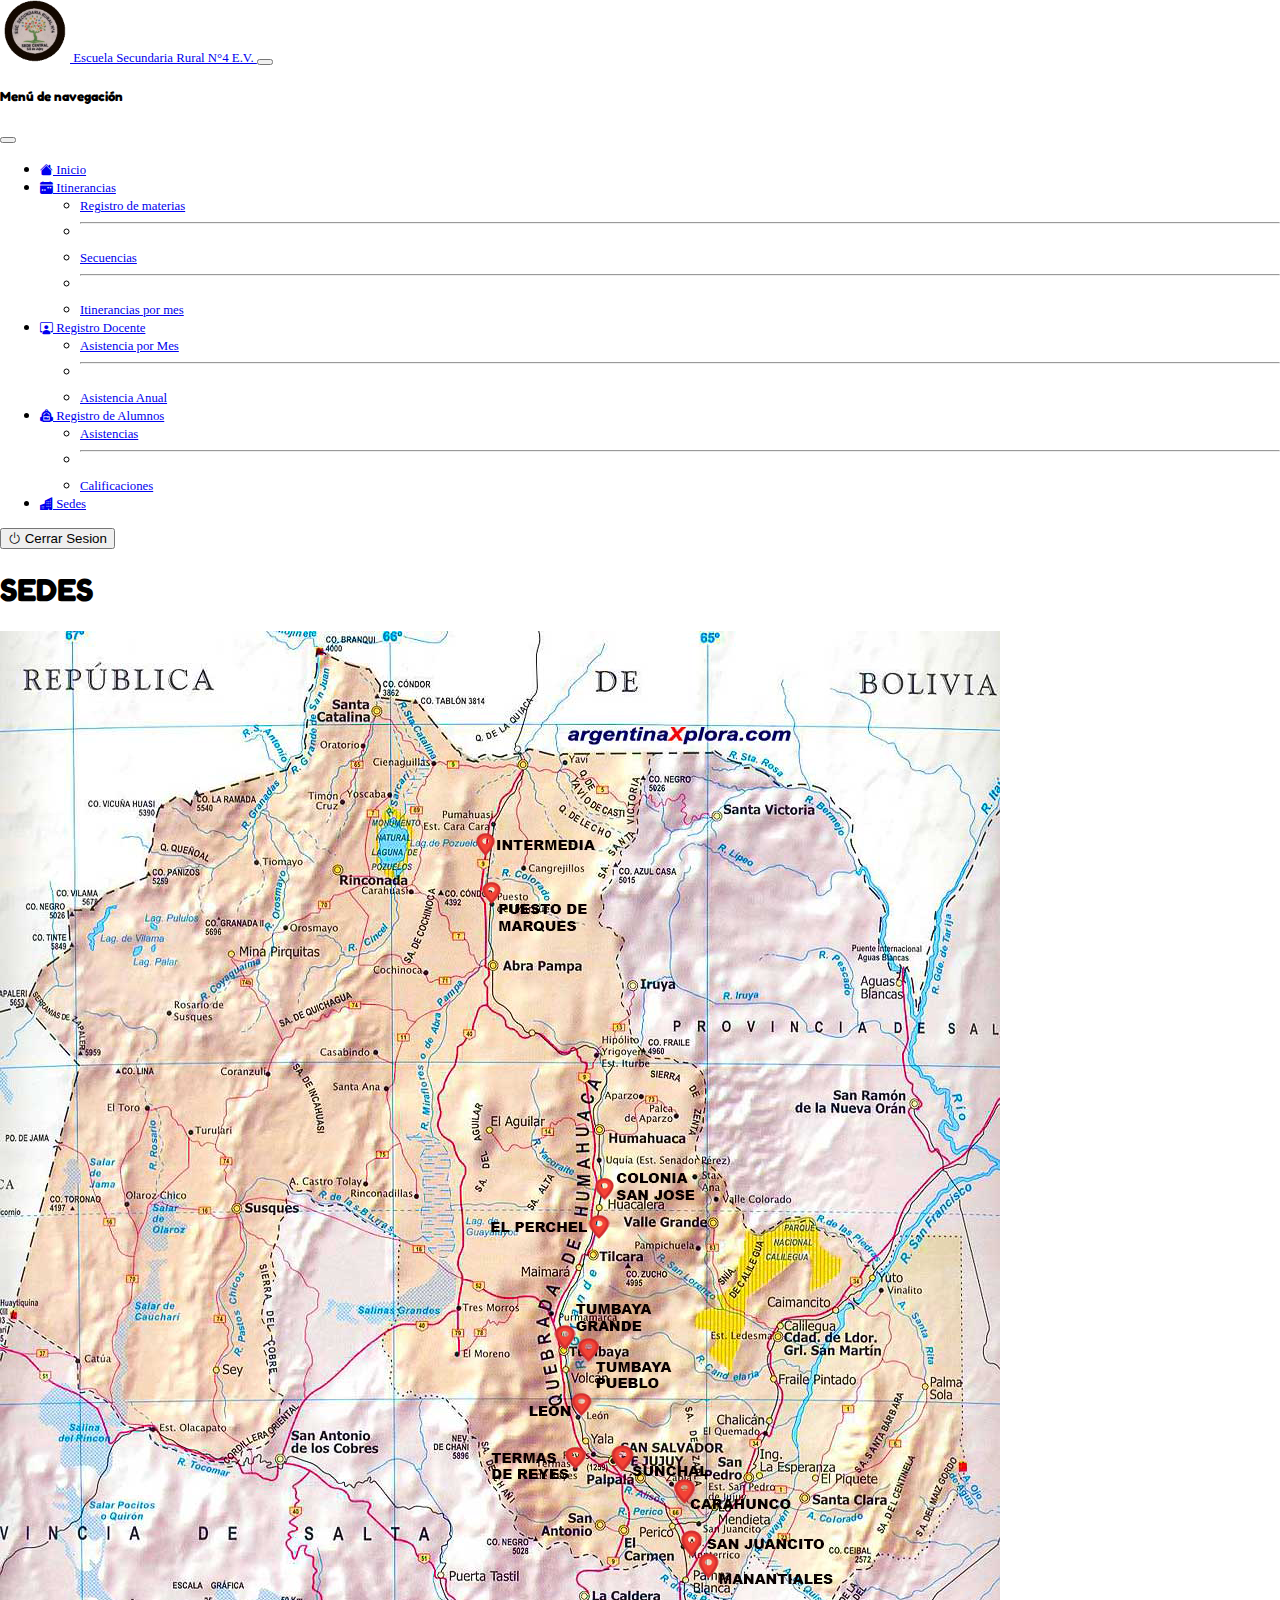
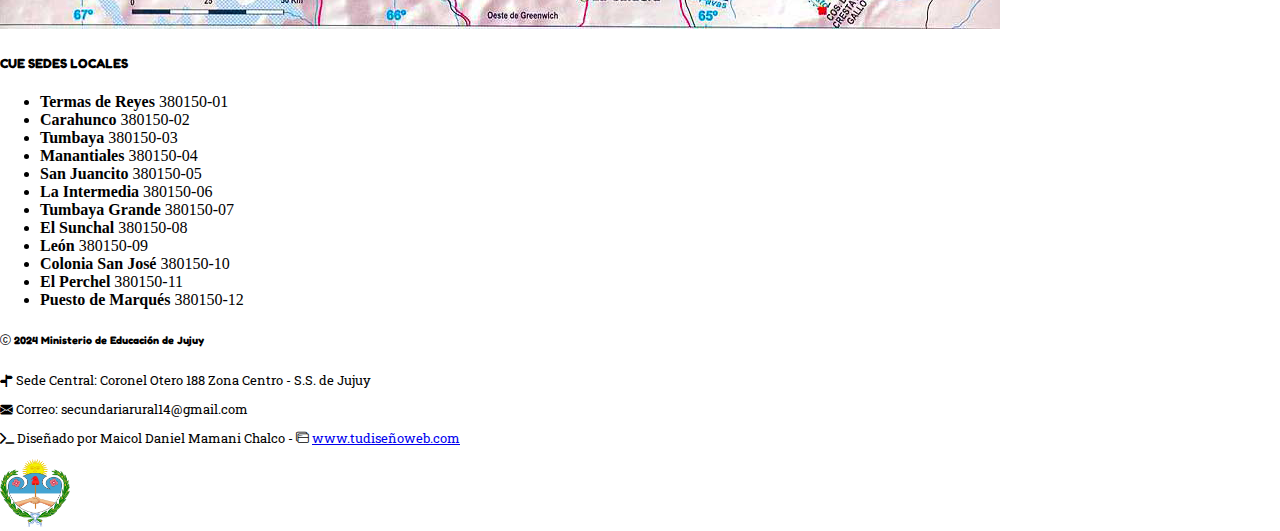
<file: html/sedes.html>
<!DOCTYPE html>
<html lang="es">
<head>
    <meta charset="UTF-8">
    <meta name="viewport" content="width=device-width, initial-scale=1.0">
    <!--ESTILO CSS-->
    <link rel="stylesheet" href="../css/estilo.css">
    <!--FONT AWESOME-->
    <link rel="stylesheet" href="https://cdnjs.cloudflare.com/ajax/libs/font-awesome/6.5.1/css/all.min.css">
    <!--FONTS GOOGLE-->
    <link
        href="https://fonts.googleapis.com/css2?family=Fredoka:wght@300..700&family=Roboto+Slab:wght@100..900&display=swap"
        rel="stylesheet">
    <!--BOOTSTRAP-->
    <link href="https://cdn.jsdelivr.net/npm/bootstrap@5.3.2/dist/css/bootstrap.min.css" rel="stylesheet"
        integrity="sha384-T3c6CoIi6uLrA9TneNEoa7RxnatzjcDSCmG1MXxSR1GAsXEV/Dwwykc2MPK8M2HN" crossorigin="anonymous">
    <!--BOOTSTRAP ICON-->
    <link rel="stylesheet" href="https://cdn.jsdelivr.net/npm/bootstrap-icons@1.11.3/font/bootstrap-icons.min.css">
    <!--TITULO DE LA PAGINA-->
    <title>Sedes</title>
</head>
<body>
    <header>
        <!--NAVEGADOR-->
        <nav class="navbar navbar-expand-lg navbar-dark bg-dark" aria-label="Offcanvas navbar large">
            <div class="container-fluid">
                <a class="navbar-brand" href="inicio.html">
                    <img src="../assets/Logo_2.PNG" class="img-" width="70" alt="Logo">
                    Escuela Secundaria Rural N°4 E.V.
                </a>
                <button class="navbar-toggler" type="button" data-bs-toggle="offcanvas"
                    data-bs-target="#offcanvasNavbar2" aria-controls="offcanvasNavbar2" aria-label="Toggle navigation">
                    <span class="navbar-toggler-icon"></span>
                </button>
                <div class="offcanvas offcanvas-end text-bg-dark" tabindex="-1" id="offcanvasNavbar2"
                    aria-labelledby="offcanvasNavbar2Label">
                    <div class="offcanvas-header">
                        <h5 class="offcanvas-title" id="offcanvasNavbar2Label">Menú de navegación</h5>
                        <button type="button" class="btn-close btn-close-white" data-bs-dismiss="offcanvas"
                            aria-label="Close"></button>
                    </div>
                    <div class="offcanvas-body">
                        <ul class="navbar-nav justify-content-end flex-grow-1 pe-3">
                            <li class="nav-item">
                                <a class="nav-link" aria-current="page" href="../html/inicio.html"><i class="bi bi-house-fill"></i>
                                    Inicio</a>
                            </li>
                            <li class="nav-item dropdown">
                                <a class="nav-link dropdown-toggle" href="#" role="button" data-bs-toggle="dropdown"
                                    aria-expanded="false">
                                    <i class="bi bi-calendar-week-fill"></i> Itinerancias
                                </a>
                                <ul class="dropdown-menu bg-dark">
                                    <li><a class="dropdown-item text-light bg-dark" href="../html/registro_materias.html">Registro de materias</a></li>
                                    <li>
                                        <hr class="dropdown-divider bg-secondary">
                                    </li>
                                    <li><a class="dropdown-item text-light bg-dark" href="../html/secuencias.html">Secuencias</a></li>
                                    <li>
                                        <hr class="dropdown-divider bg-secondary">
                                    </li>
                                    <li><a class="dropdown-item text-light bg-dark" href="../html/itinerancias_mes.html">Itinerancias por mes</a></li>
                                </ul>
                            </li>
                            <li class="nav-item dropdown">
                                <a class="nav-link dropdown-toggle" href="#" role="button" data-bs-toggle="dropdown"
                                    aria-expanded="false">
                                    <i class="bi bi-person-workspace"></i> Registro Docente
                                </a>
                                <ul class="dropdown-menu bg-dark">
                                    <li><a class="dropdown-item bg-dark text-light" href="../html/asistenciaMes_docente.html">Asistencia por Mes</a></li>
                                    <li>
                                        <hr class="dropdown-divider bg-secondary">
                                    </li>
                                    <li><a class="dropdown-item text-light bg-dark" href="../html/asistenciaAnual_docente.html">Asistencia Anual</a></li>
                                </ul>
                            </li>
                            <li class="nav-item dropdown">
                                <a class="nav-link dropdown-toggle" href="#" role="button" data-bs-toggle="dropdown"
                                    aria-expanded="false">
                                    <i class="bi bi-backpack2-fill"></i> Registro de Alumnos
                                </a>
                                <ul class="dropdown-menu bg-dark">
                                    <li><a class="dropdown-item bg-dark text-light" href="../html/asistencias_alumnos.html">Asistencias</a></li>
                                    <li>
                                        <hr class="dropdown-divider bg-secondary">
                                    </li>
                                    <li><a class="dropdown-item bg-dark text-light" href="../html/calificaciones_alumnos.html">Calificaciones</a></li>
                                </ul>
                            </li>
                            <li class="nav-item">
                                <a class="nav-link active text-primary" href="../html/sedes.html"><i class="bi bi-buildings-fill"></i> Sedes</a>
                            </li>
                        </ul>
                    </div>
                </div>
                <a href="../index.html">
                    <button type="button" class="btn bg-primary text-light"><i class="bi bi-power"></i> Cerrar
                        Sesion</button>
                </a>
            </div>
        </nav>
    </header>
    <main class="container">
        <h1 class="text-center text-dark p-4">SEDES</h1>
        <div class="d-flex justify-content-center align-items-center">
            <div class="card mb-5" style="max-width: 980px;">
                <div class="row g-0">
                <div class="col-md-8">
                    <img src="../assets/Sedes.png" class="img-fluid rounded-start" alt="...">
                </div>
                <div class="col-md-4">
                    <div class="card-body">
                        <h5 class="card-title mb-3 text-center">CUE SEDES LOCALES</h5>
                        <ul>
                            <li class="mb-2"><b>Termas de Reyes</b> 380150-01</li>
                            <li class="mb-2"><b>Carahunco</b> 380150-02</li>
                            <li class="mb-2"><b>Tumbaya</b> 380150-03</li>
                            <li class="mb-2"><b>Manantiales</b> 380150-04</li>
                            <li class="mb-2"><b>San Juancito</b> 380150-05</li>
                            <li class="mb-2"><b>La Intermedia</b> 380150-06</li>
                            <li class="mb-2"><b>Tumbaya Grande</b> 380150-07</li>
                            <li class="mb-2"><b>El Sunchal</b> 380150-08</li>
                            <li class="mb-2"><b>León</b> 380150-09</li>
                            <li class="mb-2"><b>Colonia San José</b> 380150-10</li>
                            <li class="mb-2"><b>El Perchel</b> 380150-11</li>
                            <li class="mb-2"><b>Puesto de Marqués</b> 380150-12</li>
                        </ul>
                    </div>
                </div>
                </div>
            </div>
        </div>
    </main>
    <footer class="bg-dark">
        <div class="container">
            <div class="row">
                <div class="col-md-11">
                    <h6 class="text-light mt-3 mb-2"><i class="bi bi-c-circle"></i> 2024 Ministerio de Educación de Jujuy</h6>
                    <p class="text-light mb-1"><i class="bi bi-signpost-split-fill"></i> Sede Central: Coronel Otero 188 Zona Centro - S.S. de Jujuy</p>
                    <p class="text-light mb-1"><i class="bi bi-envelope-fill"></i> Correo: secundariarural14@gmail.com</p>
                    <p class="text-light mb-2"><i class="fa-solid fa-terminal"></i> Diseñado por Maicol Daniel Mamani Chalco - <i class="bi bi-window-stack"></i> <a href="https://www.tudiseñoweb.com">www.tudiseñoweb.com</a></p>
                </div>
                <div class="col-md-1 mt-3 mb-3">
                    <img src="../assets/Logo.PNG" width="70" alt="Logo">
                </div>
            </div>
        </div>
    </footer>
</body>
<!--BOOTSTRAP-->
<script src="https://cdn.jsdelivr.net/npm/bootstrap@5.3.2/dist/js/bootstrap.bundle.min.js"
    integrity="sha384-C6RzsynM9kWDrMNeT87bh95OGNyZPhcTNXj1NW7RuBCsyN/o0jlpcV8Qyq46cDfL"
    crossorigin="anonymous"></script>
</html>
</file>
<file: css/estilo.css>
body,
html {
    height: 100%;
    margin: 0;
    padding: 0;
}

.cerrarSesion{
    font-size: 0.8em;
}

.navbar a {
    font-size: 0.8em;
}

.bg-image {
    background-image: url('../assets/Fondo.jpg');
    background-size: 100% 100%;
    background-position: center;
    height: 100%;
}

.transparent-card {
    background-color: rgba(0, 0, 0, 0.425);
    padding: 20px;
    border-radius: 10px;
}

h1,
h2,
h4,
h5,
h6 {
    font-family: "Fredoka", sans-serif;
}

p,
label,
input,
select {
    font-family: "Roboto Slab", serif;
}

footer p {
    font-size: 0.8em;
}

th,
td {
    text-align: center;
}

canvas {
    width: 50%;
    height: 50%;
}

/*Graficas*/
@keyframes rellenar {
    to {
        stroke-dasharray: var(--porcentaje) 100;
    }
}

.tarjetas-graficas {
    display: flex;
    justify-content: center;
}

.porcentajes1 span,
.porcentajes2 span,
.porcentajes3 span {
    position: absolute;
    display: flex;
}

circle {
    fill: none;
    stroke-width: 20;
    transform: rotate(-90deg);
    transform-origin: 50%;
    stroke-dasharray: 100 100;
    stroke: #AAA;
}

circle:nth-child(2) {
    stroke: var(--color);
    stroke-dasharray: 0 100;
    animation: rellenar .35s linear forwards;
}

#tablaAsistenciaAnual button {
    background-color: crimson;
    border-radius: 5px;
    border: 1px solid crimson;
    padding: 5px;
}

#tableDatosPersonales {
    font-size: 0.9em;

}

.buttons-container {
    margin-top: 20px;
}

.button {
    display: inline-block;
    padding: 10px 10px;
    margin: 3px;
    border: none;
    border-radius: 5px;
    font-size: 10px;
    cursor: pointer;
}

/* Colores diferentes para cada botón */
.button:nth-child(1) {
    background-color: #66ff47;
    color: white;
}

.button:nth-child(2) {
    background-color: #ff0000;
    color: white;
}

.button:nth-child(3) {
    background-color: #20B2AA;
    color: white;
}

.button:nth-child(4) {
    background-color: #FFA500;
    color: white;
}

.button:nth-child(5) {
    background-color: #9370DB;
    color: white;
}

.button:nth-child(6) {
    background-color: #FFD700;
    color: white;
}

.button:nth-child(7) {
    background-color: #32CD32;
    color: white;
}

.button:nth-child(8) {
    background-color: #1E90FF;
    color: white;
}

.button:nth-child(9) {
    background-color: #FF69B4;
    color: white;
}

.button:nth-child(10) {
    background-color: #dd00ff;
    color: white;
}

.button:nth-child(11) {
    background-color: #dd00ff;
    color: white;
}

.button:nth-child(12) {
    background-color: #55bdea;
    color: white;
}

.button:nth-child(13) {
    background-color: #6048ff;
    color: white;
}

.button:nth-child(14) {
    background-color: #ea7d55;
    color: white;
}

#tablaRegistroItinerancias td,
#tablaRegistroItinerancias th {
    font-size: 12px;
}

#mainTable {
    width: 20%;
}

#mainTable input {
    border: 0;
    outline: none;
    background-color: white;
    color: black;
}

h3 {
    text-align: center;
}

#tablesContainer table {
    display: inline-block;
    justify-content: center;
    align-items: center;
    margin: 25px;
}
</file>
<file: css/estilo2.css>
body,
html {
    height: 100%;
    margin: 0;
    padding: 0;
}

.navbar a {
    font-size: 0.9em;
}

.cerrarSesion{
    font-size: 0.8em;
}

.navbar a {
    font-size: 0.8em;
}

.bg-image {
    background-image: url('../assets/Fondo.jpg');
    background-size: 100% 100%;
    background-position: center;
    height: 100%;
}

.transparent-card {
    background-color: rgba(0, 0, 0, 0.425);
    padding: 20px;
    border-radius: 10px;
}

h1,
h2,
h4,
h5,
h6 {
    font-family: "Fredoka", sans-serif;
}

p,
label,
input,
select {
    font-family: "Roboto Slab", serif;
}

footer p {
    font-size: 0.8em;
}

.buttons-container {
    display: flex;
    flex-wrap: wrap;
    justify-content: center;
    margin-top: 20px;
}

.button {
    margin: 5px;
    padding: 10px 15px;
    font-size: 14px;
    font-weight: bold;
    text-align: center;
    cursor: pointer;
}

.button-1 {
    background-color: crimson;
    color: white;
    border-radius: 10px;
}

.button-2 {
    background-color: green;
    color: white;
    border-radius: 10px;
}

.button-3 {
    background-color: orange;
    color: white;
    border-radius: 10px;
}

.button-4 {
    background-color: darkcyan;
    color: white;
    border-radius: 10px;
}

.button-5 {
    background-color: darkblue;
    color: white;
    border-radius: 10px;
}

.button-6 {
    background-color: tomato;
    color: white;
    border-radius: 10px;
}

.button-7 {
    background-color: mediumvioletred;
    color: white;
    border-radius: 10px;
}

.button-8 {
    background-color: yellowgreen;
    color: white;
    border-radius: 10px;
}

.button-9 {
    background-color: sienna;
    color: white;
    border-radius: 10px;
}

.button-10 {
    background-color: slateblue;
    color: white;
    border-radius: 10px;
}

.button-11 {
    background-color: turquoise;
    color: white;
    border-radius: 10px;
}

.button-12 {
    background-color: orangered;
    color: white;
    border-radius: 10px;
}

table {
    margin-top: 20px;
    border-collapse: collapse;
    width: 80%;
    margin-left: auto;
    margin-right: auto;
}

th,
td {
    border: 1px solid #040404;
    text-align: center;
    padding: 8px;
}

th {
    background-color: rgb(199, 199, 199);
    color: black;
}

/* Estilo específico para los botones dentro de la tabla */
#tablaItinerancias .button {
    margin: 0;
    /* Elimina el margen para que no cambie el tamaño */
    padding-left: 0px;
    /* Ajusta el relleno para mantener un tamaño fijo */
    padding-right: 0px;
}

.botones {
    margin-top: 20px;
}

.slide-container {
    display: flex;
    overflow-x: auto;
}

.color-btn {
    width: 80px;
    margin-right: 5px;
}

.selected-cell {
    background-color: #d9edf7;
    /* Light blue background color for selected cell */
}

.disabled-cell {
    background-color: #eeeeee;
    /* Light gray background color for disabled cell */
}
</file>
